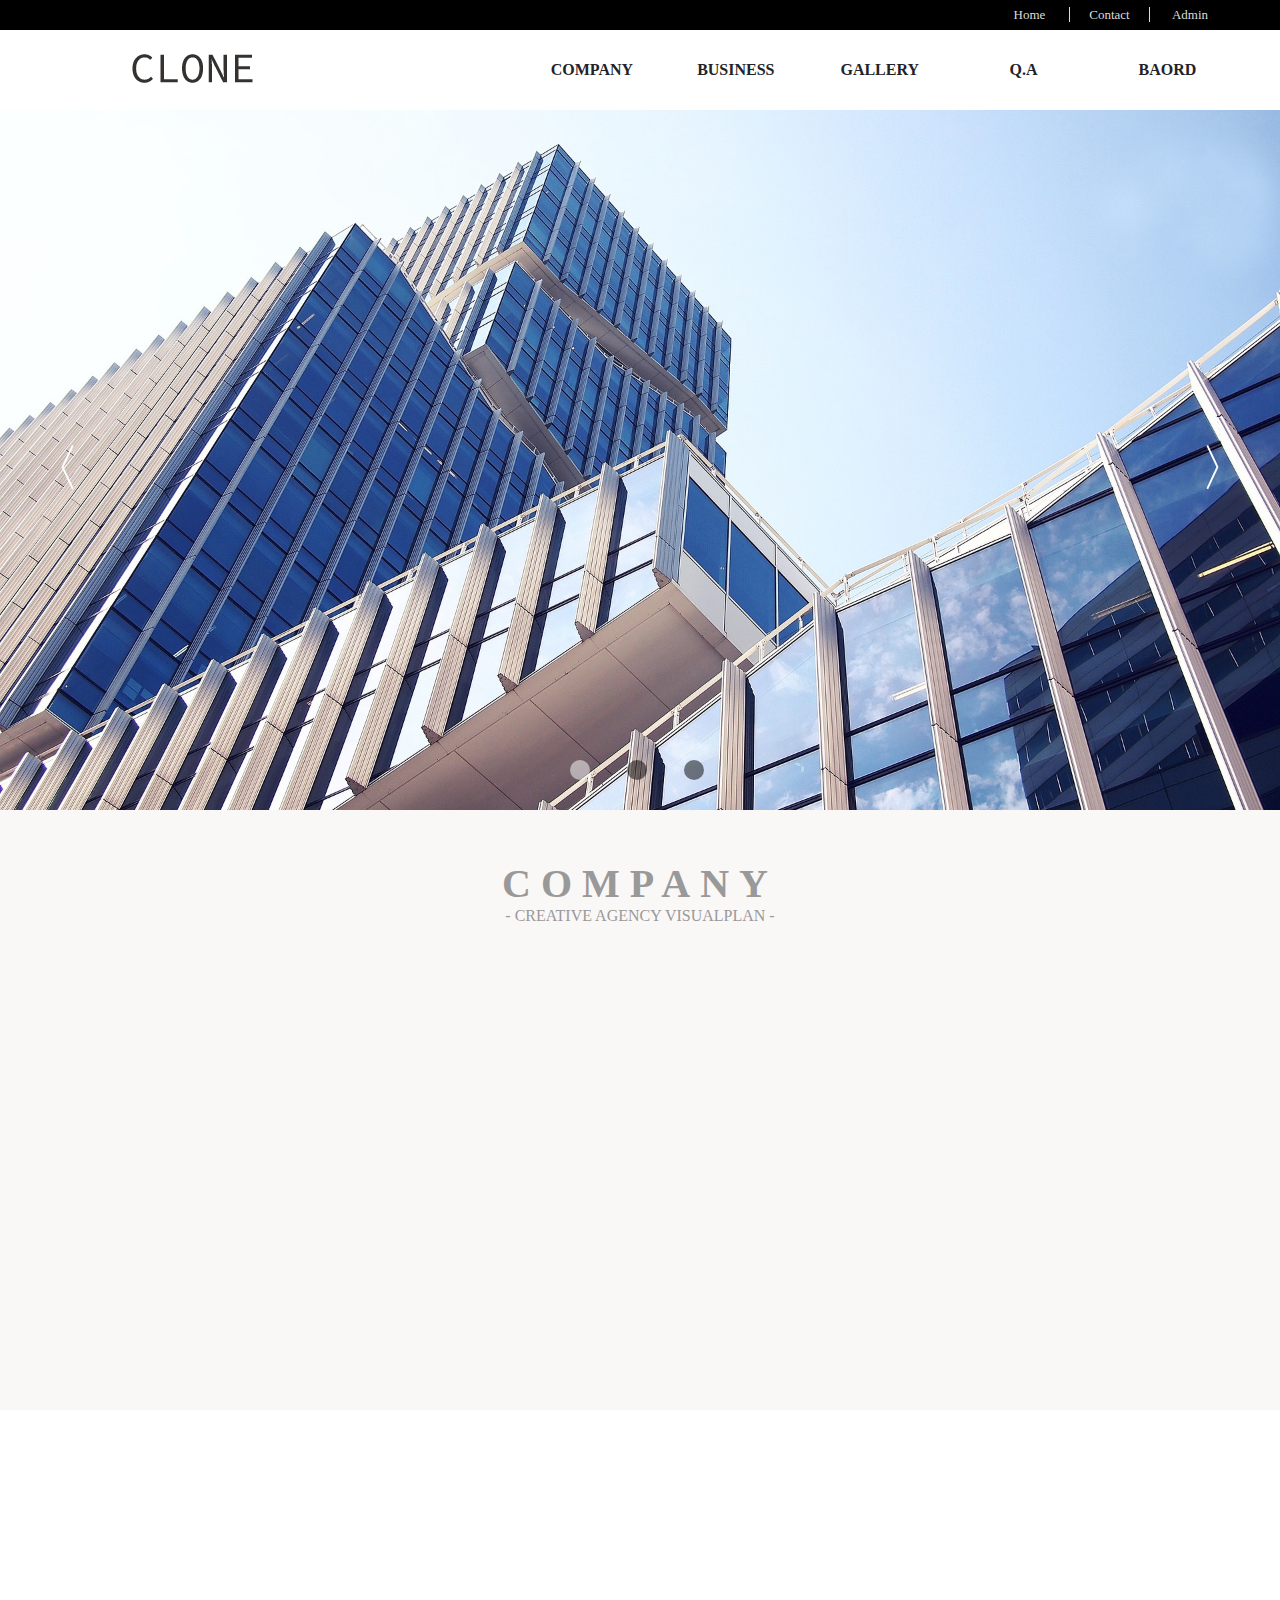
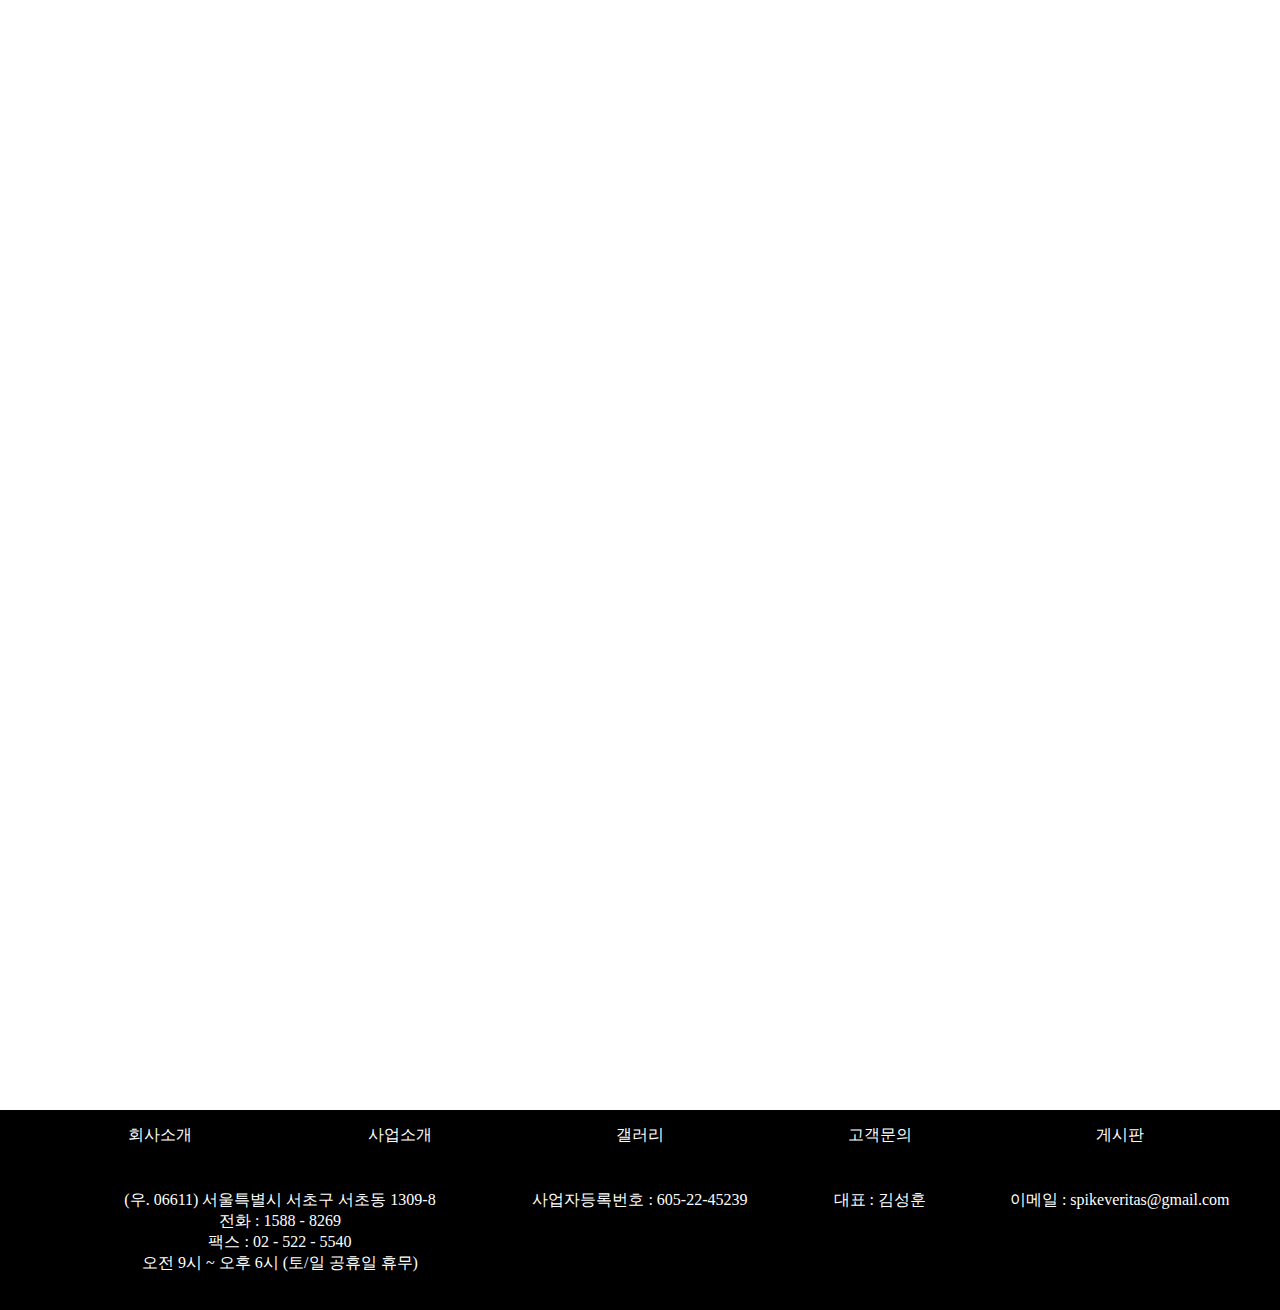
<file: index.html>
<!DOCTYPE html>
<html lang="en">
<head>
    <meta charset="UTF-8">
    <meta name="viewport" content="width=device-width, initial-scale=1.0">
    <meta http-equiv="X-UA-Compatible" content="ie=edge">
    <link rel="stylesheet" href="css/clone_header_footer.css">
    <link rel="stylesheet" href="css/clone.css">
    <script src="https://code.jquery.com/jquery-1.12.4.min.js"></script>
    <script src="js/clone.js"></script>
    <script src="js/clone_menu.js"></script>
    <title>CLONE</title>
</head>
<body>
    <div class="wrap">
        <div class="header">
            <div class="header_top">
                <div class="header_size">
                    <p>
                        <span>Home</span><span>Contact</span><span>Admin</span>
                    </p>
                </div>
            </div>
            <div class="header_bot">
                <div class="header_size">
                    <div class="h_logo fl">
                        <a href="index.html"></a>
                    </div>
                    <ul class="menu fr">
                        <li class="main_menu">
                            <a href="clone_hi.html">COMPANY</a>
                            <ul class="sub_menu">
                                <li><a href="clone_hi.html">인사말</a></li>
                                <li><a href="clone_map.html">오시는길</a></li>
                            </ul>
                        </li>
                        <li class="main_menu">
                            <a href="clone_business.html">BUSINESS</a>
                            <ul class="sub_menu">
                                <li><a href="clone_business.html">사업영역</a></li>
                                <li><a href="clone_business2.html">사업소개</a></li>
                            </ul>
                        </li>
                        <li class="main_menu">
                            <a href="clone_gall.html">GALLERY</a>
                        </li>
                        <li class="main_menu">
                            <a href="clone_qna.html">Q.A</a>
                        </li>
                        <li class="main_menu">
                            <a href="clone_notice.html">BAORD</a>
                            <ul class="sub_menu">
                                <li><a href="clone_notice.html">공지사항</a></li>
                                <li><a href="clone_notice2.html">자료실</a></li>
                                <li><a href="clone_notice3.html">자유게시판</a></li>
                            </ul>
                        </li>
                    </ul>
                    <div class="ham">
                        <div id="line_t" class="line"></div>
                        <div id="line_m" class="line"></div>
                        <div id="line_b" class="line"></div>
                    </div>
                    <ul class="ham_menu">
                        <li class="ham_main_menu">
                            <a href="clone_hi.html">COMPANY</a>
                        </li>
                        <li class="ham_main_menu">
                            <a href="clone_business.html">BUSINESS</a>
                        </li>
                        <li class="ham_main_menu">
                            <a href="clone_gall.html">GALLERY</a>
                        </li>
                        <li class="ham_main_menu">
                            <a href="clone_qna.html">Q.A</a>
                        </li>
                        <li class="ham_main_menu">
                            <a href="clone_notice.html">BOARD</a>
                        </li>
                    </ul>
                </div>
            </div>                   
        </div>
        <!-- main_banner -->
        <div class="main_banner">
            <div class="left">〈</div>
            <div class="main_img img1"></div>
            <div class="main_img img2"></div>
            <div class="main_img img3"></div>
            <div class="right">〉</div>
            <div class="indi">
                <div class="indi_cir"></div>
                <div class="indi_cir"></div>
                <div class="indi_cir"></div>
            </div>
        </div>
        <!-- content -->
        <div class="content">
            <div class="content_size">
                <div class="content_top">
                    <p class="t_big">COMPANY</p>
                    <p class="t_small">- CREATIVE AGENCY VISUALPLAN -</p>
                </div>
                <div class="content_bot">
                    <div class="con">
                        <div class="con_img">
                            <img src="img/350entrepreneur-1340649_1920.jpg" alt="">
                        </div>
                        <div class="con_t">
                            <div class="con_t_title">COMAPNY</div>
                            <div class="con_t_small">
                                당사는 오랜 경험과 노하우를 바탕으로<br> 최고의 파트너가 되겠습니다.
                            </div>
                        </div>
                    </div>
                    <div class="con">
                        <div class="con_img">
                            <img src="img/350hands-1063442_960_720.jpg" alt="">
                        </div>
                        <div class="con_t">
                            <div class="con_t_title">BUSINESS</div>
                            <div class="con_t_small">믿음과 신뢰의 기업정신으로<br> 양질의 서비스 제공해드립니다.</div>
                        </div>
                    </div>
                    <div class="con">
                        <div class="con_img">
                            <img src="img/350analytics-2697949_1920.jpg" alt="">
                        </div>
                        <div class="con_t">
                            <div class="con_t_title">CONTACT US</div>
                            <div class="con_t_small">1:1 온라인 고객센터로<br> 신속한 상담을 받아보세요.</div>
                        </div>
                    </div>
                    <div class="con">
                        <div class="con_img">
                            <img src="img/map.PNG" alt="">
                        </div>
                        <div class="con_t">
                            <div class="con_t_title">LOCATION</div>
                            <div class="con_t_small">서울특별시 서초구<br> 서초동 1309-8 8층,9층 </div>
                        </div>
                    </div>
                </div>
            </div>
        </div>
        <!-- business -->
        <div class="business">
            <div class="business_size">
                <div class="business_top">
                    <h1>BUSINESS</h1>
                    <p>MAJOR BUSINESS INTRODUCTION</p>
                </div>
                <div class="business_bot">
                    <div class="business_box">
                        <div class="business_box_img">
                            <img src="img/300kLCNbXcYtk1bgolYNKWV61FjeXunpOk5jJ3x3uva.jpg" alt="">
                        </div>
                        <div class="business_box_txt">
                            <h3>BUSINESS-1</h3>
                            <p>주요 사업을 소개합니다.</p>
                        </div>
                    </div>
                    <div class="business_box">
                        <div class="business_box_img">
                            <img src="img/300Ethereum-Classic-Reports-Security-Alert-to-ETC-Users-But-It-Seems-to-Be-Just-a-Misunderstanding-696x449.jpg" alt="">
                        </div>
                        <div class="business_box_txt">
                            <h3>BUSINESS-2</h3>
                            <p>주요 사업을 소개합니다.</p>
                        </div>
                    </div>
                    <div class="business_box">
                        <div class="business_box_img">
                            <img src="img/300유한회사-제-1편-카자흐스탄에서는-왜-유한회사를-설립해야-하나요.jpg" alt="">
                        </div>
                        <div class="business_box_txt">
                            <h3>BUSINESS-3</h3>
                            <p>주요 사업을 소개합니다.</p>
                        </div>
                    </div>
                </div>
            </div>
        </div>
        <!-- contact -->
        <div class="contact">
            <div class="contact_size">
                <div class="contact_top">
                    <h1>CONTACT</h1>
                    <p>INTRODUCE COMPANY LOCATION</p>
                </div>
                <div class="contact_bot">
                    <div class="contact_bot_fl">
                        <iframe src="https://www.google.com/maps/embed?pb=!1m18!1m12!1m3!1d3165.258335053096!2d127.02244445130985!3d37.50182477971096!2m3!1f0!2f0!3f0!3m2!1i1024!2i768!4f13.1!3m3!1m2!1s0x357ca158c5fac069%3A0x2eb5c206ca2028a9!2z6rW_7J6h7JWE7Lm0642w66-4IOy7tO2TqO2EsOyVhO2KuO2VmeybkCDqsJXrgqjsoJA!5e0!3m2!1sko!2skr!4v1556016248585!5m2!1sko!2skr" width="750" height="450" frameborder="0" style="border:0" allowfullscreen></iframe>
                    </div>
                    <div class="contact_bot_fr">
                        <h2>LOCATION</h2>
                        <P class="p_t">(우. 06611) 서울특별시 서초구 서초동 1309-8</P>
                        <P>전화 : 1588 - 8269</P>
                        <P>팩스 : 02 - 522 - 5540</P>
                        <P>오전 9시 ~ 오후 6시 (토/일 공휴일 휴무)</P>
                    </div>
                </div>
            </div>
        </div>
        <!-- footer -->
        <div class="footer">
            <div class="footer_size">
                <div class="f_top">
                    <p>
                        <a href="#">회사소개</a>
                    </p>
                    <p>
                        <a href="#">사업소개</a>
                    </p>
                    <p>
                        <a href="#">갤러리</a>
                    </p>
                    <p>
                        <a href="#">고객문의</a>
                    </p>
                    <p>
                        <a href="#">게시판</a>
                    </p>
                </div>
                <div class="f_bot">
                    <div class="f_bot_fl fl">
                        <p>(우. 06611) 서울특별시 서초구 서초동 1309-8</p>
                        <p>전화 : 1588 - 8269</p>
                        <p>팩스 : 02 - 522 - 5540</p>
                        <p>오전 9시 ~ 오후 6시 (토/일 공휴일 휴무)</p>
                    </div>
                    <div class="f_bot_fr fl">
                        <p>사업자등록번호 : 605-22-45239</p>
                        <p>대표 : 김성훈</p>
                        <p>이메일 : spikeveritas@gmail.com</p>
                    </div>
                </div>
            </div>
        </div>
    </div>
</body>
</html>
</file>
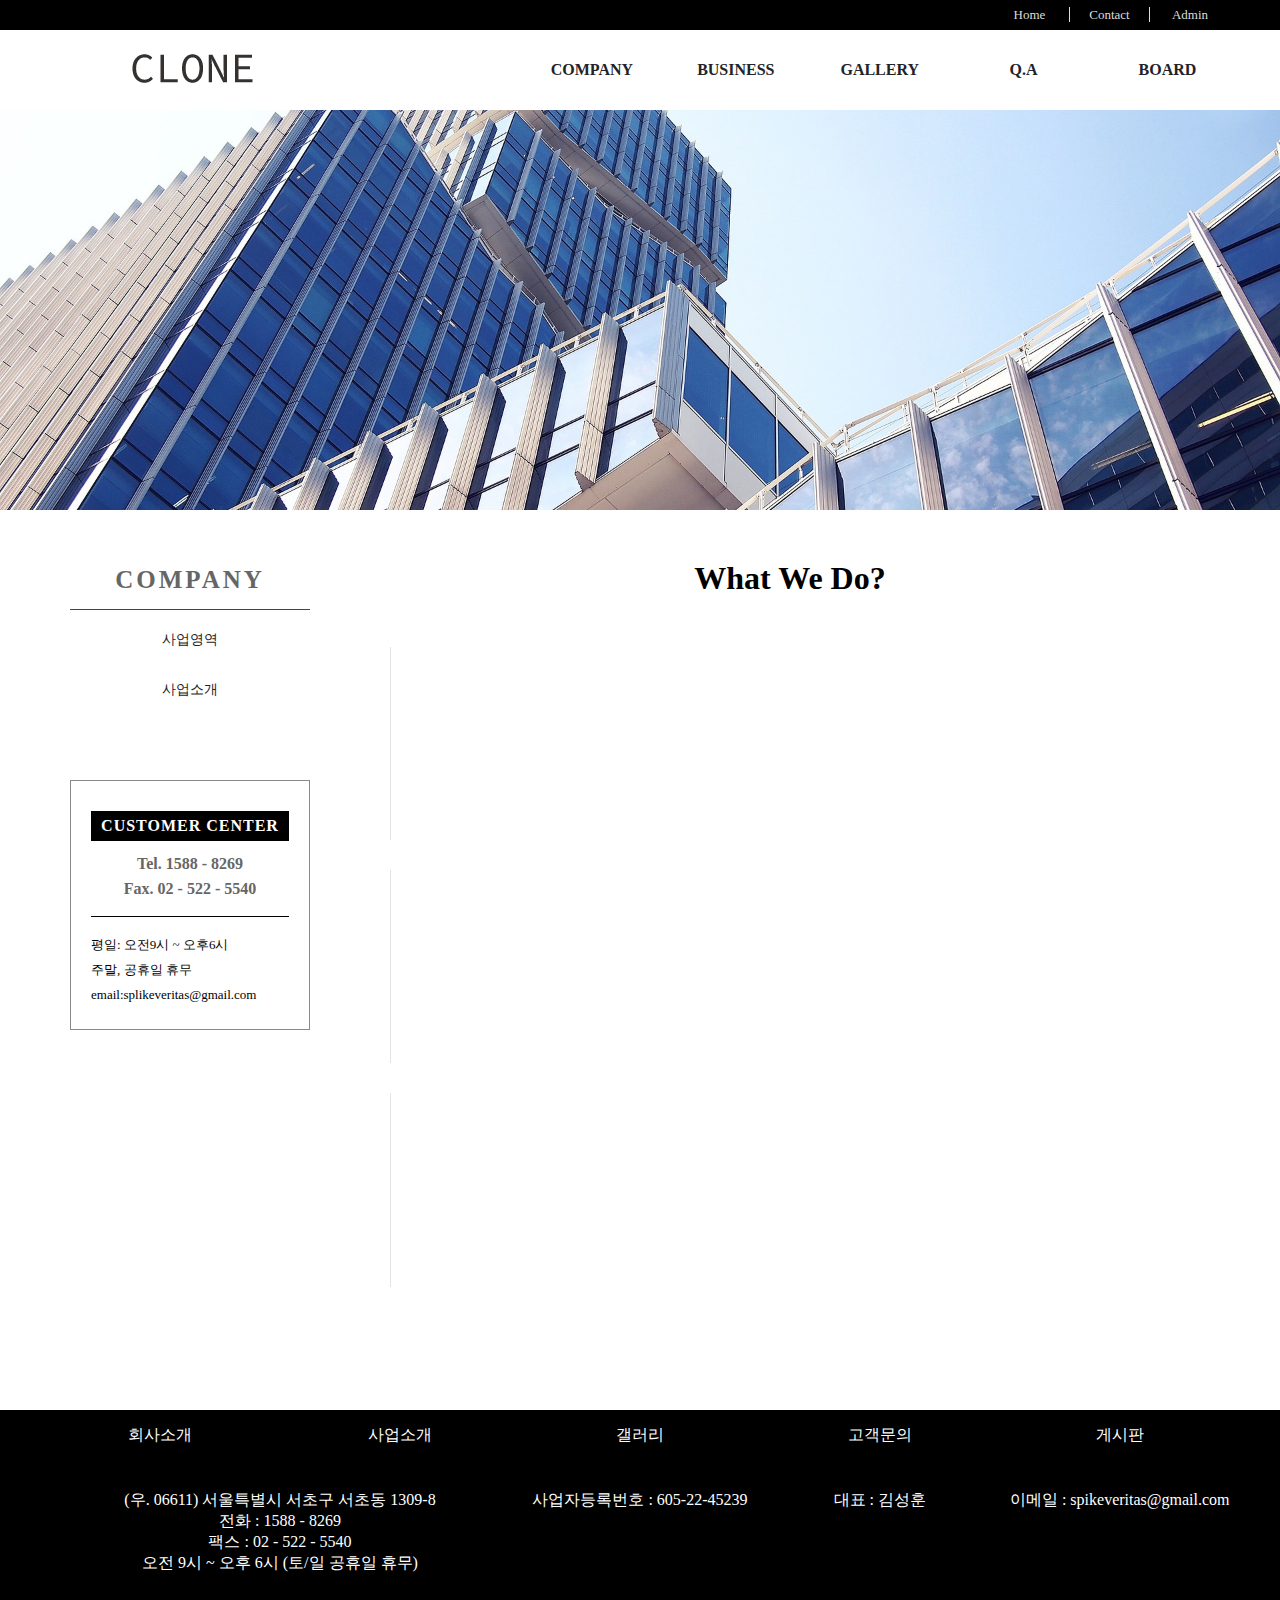
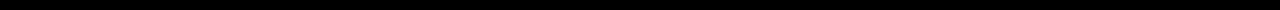
<file: clone_business.html>
<!DOCTYPE html>
<html lang="en">
<head>
    <meta charset="UTF-8">
    <meta name="viewport" content="width=device-width, initial-scale=1.0">
    <meta http-equiv="X-UA-Compatible" content="ie=edge">
    <link rel="stylesheet" href="css/clone_header_footer.css">
    <link rel="stylesheet" href="css/clone_business.css">
    <script src="https://code.jquery.com/jquery-1.12.4.min.js"></script>
    <script src="js/clone_busi.js"></script>
    <script src="js/clone_hi_map.js"></script>
    <script src="js/clone_menu.js"></script>
    <title>CLONE</title>
</head>
<body>
    <div class="wrap">
        <div class="header">
            <div class="header_top">
                <div class="header_size">
                    <p>
                        <span>Home</span><span>Contact</span><span>Admin</span>
                    </p>
                </div>
            </div>
            <div class="header_bot">
                <div class="header_size">
                    <div class="h_logo fl">
                        <a href="index.html"></a>
                    </div>
                    <ul class="menu fr">
                        <li class="main_menu">
                            <a href="clone_hi.html">COMPANY</a>
                            <ul class="sub_menu">
                                <li><a href="clone_hi.html">인사말</a></li>
                                <li><a href="clone_map.html">오시는길</a></li>
                            </ul>
                        </li>
                        <li class="main_menu">
                            <a href="clone_business.html">BUSINESS</a>
                            <ul class="sub_menu">
                                <li><a href="#">사업영역</a></li>
                                <li><a href="clone_business2.html">사업소개</a></li>
                            </ul>
                        </li>
                        <li class="main_menu">
                            <a href="clone_gall.html">GALLERY</a>
                        </li>
                        <li class="main_menu">
                            <a href="clone_qna.html">Q.A</a>
                        </li>
                        <li class="main_menu">
                            <a href="clone_notice.html">BOARD</a>
                            <ul class="sub_menu">
                                <li><a href="clone_notice.html">공지사항</a></li>
                                <li><a href="clone_notice2.html">자료실</a></li>
                                <li><a href="clone_notice3.html">자유게시판</a></li>
                            </ul>
                        </li>
                    </ul>
                    <div class="ham">
                        <div id="line_t" class="line"></div>
                        <div id="line_m" class="line"></div>
                        <div id="line_b" class="line"></div>
                    </div>
                    <ul class="ham_menu">
                        <li class="ham_main_menu">
                            <a href="clone_hi.html">COMPANY</a>
                        </li>
                        <li class="ham_main_menu">
                            <a href="clone_business.html">BUSINESS</a>
                        </li>
                        <li class="ham_main_menu">
                            <a href="clone_gall.html">GALLERY</a>
                        </li>
                        <li class="ham_main_menu">
                            <a href="clone_qna.html">Q.A</a>
                        </li>
                        <li class="ham_main_menu">
                            <a href="clone_notice.html">BOARD</a>
                        </li>
                    </ul>
                </div>
            </div>                   
        </div>
        <!-- main_banner -->
        <div class="main_banner">
            <div class="main_img img1"></div>
            <div class="main_img img2"></div>
            <div class="main_img img3"></div>
        </div>
        <!-- company -->
        <div class="company">
            <div class="company_size">
                <div class="com_fl fl">
                    <div class="com_fl_title">
                        <h3>COMPANY</h3>
                    </div>
                    <div class="com_fl_info">
                        <p>
                            <a href="clone_business.html">사업영역</a>
                        </p>
                        <p>
                            <a href="clone_business2.html">사업소개</a>
                        </p>
                    </div>
                    <div class="com_fl_customer">
                        <div class="cus_top">
                            <p class="cus_big">CUSTOMER CENTER</p>
                            <p class="cus_small">Tel. 1588 - 8269</p>
                            <p class="cus_small">Fax.  02 - 522 - 5540</p>
                        </div>
                        <div class="cus_bot">
                            <p>평일: 오전9시 ~ 오후6시</p>
                            <p>주말, 공휴일 휴무</p>
                            <p>email:splikeveritas@gmail.com</p>
                        </div>
                    </div>
                </div>
                <!-- com_fr 첫번째탭 / 사업영역 -->
                <div class="com_fr">
                    <h1>What We Do?</h1>
                    <div class="busi_0">
                        <div>
                            <h3>반응형 홈페이지 제작</h3>
                            <p>다양한 사이즈의 화면이 사용되는 N스크린 시대에 반응형 웹사이트가 새로운 트랜드로 자리잡고 있습니다.</p>
                            
                        </div>
                        <div>
                            <h3>쇼핑몰 제작</h3>
                            <p>국내/해외 온라인 쇼핑몰 제작부터 마케팅까지! 글로벌 원스톱 서비스를 제공합니다.</p>
                        </div>
                        <div>
                            <h3>블로그, 카페 디자인</h3>
                            <p>blog와 카페, 모두 가장 알맞은 디자인을 기획하고 디자인하고 업체등록 업무도 대행 합니다.</p>
                        </div>
                        <div>
                            <h3>FILM</h3>
                            <p>회사소개, 제품소개, 바이럴홍보, 메이킹 필름, 캠페인홍보, 시설소개 등 영상 촬영 및 편집, CG, 자막, 제작</p>
                        </div>
                        <div>
                            <h3>BRANDING</h3>
                            <p>CI/BI, 브랜드 네이밍, 명함, 리플렛 카다로그 등 패키지 디자인 브랜드 아이덴티티 구축</p>
                        </div>
                        <div>
                            <h3>MARKETING</h3>
                            <p>온라인 프로모션, SNS마케팅, 디지털 및 컨텐츠 마케팅 등 고객의 니즈와 환경에 맞는 마케팅 전략 구축</p>
                        </div>
                    </div>
                </div>
            </div>
        <!-- footer -->
        <div class="footer">
            <div class="footer_size">
                <div class="f_top">
                    <p>회사소개</p>
                    <p>사업소개</p>
                    <p>갤러리</p>
                    <p>고객문의</p>
                    <p>게시판</p>
                </div>
                <div class="f_bot">
                    <div class="f_bot_fl fl">
                        <p>(우. 06611) 서울특별시 서초구 서초동 1309-8</p>
                        <p>전화 : 1588 - 8269</p>
                        <p>팩스 : 02 - 522 - 5540</p>
                        <p>오전 9시 ~ 오후 6시 (토/일 공휴일 휴무)</p>
                    </div>
                    <div class="f_bot_fr fl">
                        <p>사업자등록번호 : 605-22-45239</p>
                        <p>대표 : 김성훈</p>
                        <p>이메일 : spikeveritas@gmail.com</p>
                    </div>
                </div>
            </div>
        </div>
    </div>
</body>
</html>
</file>
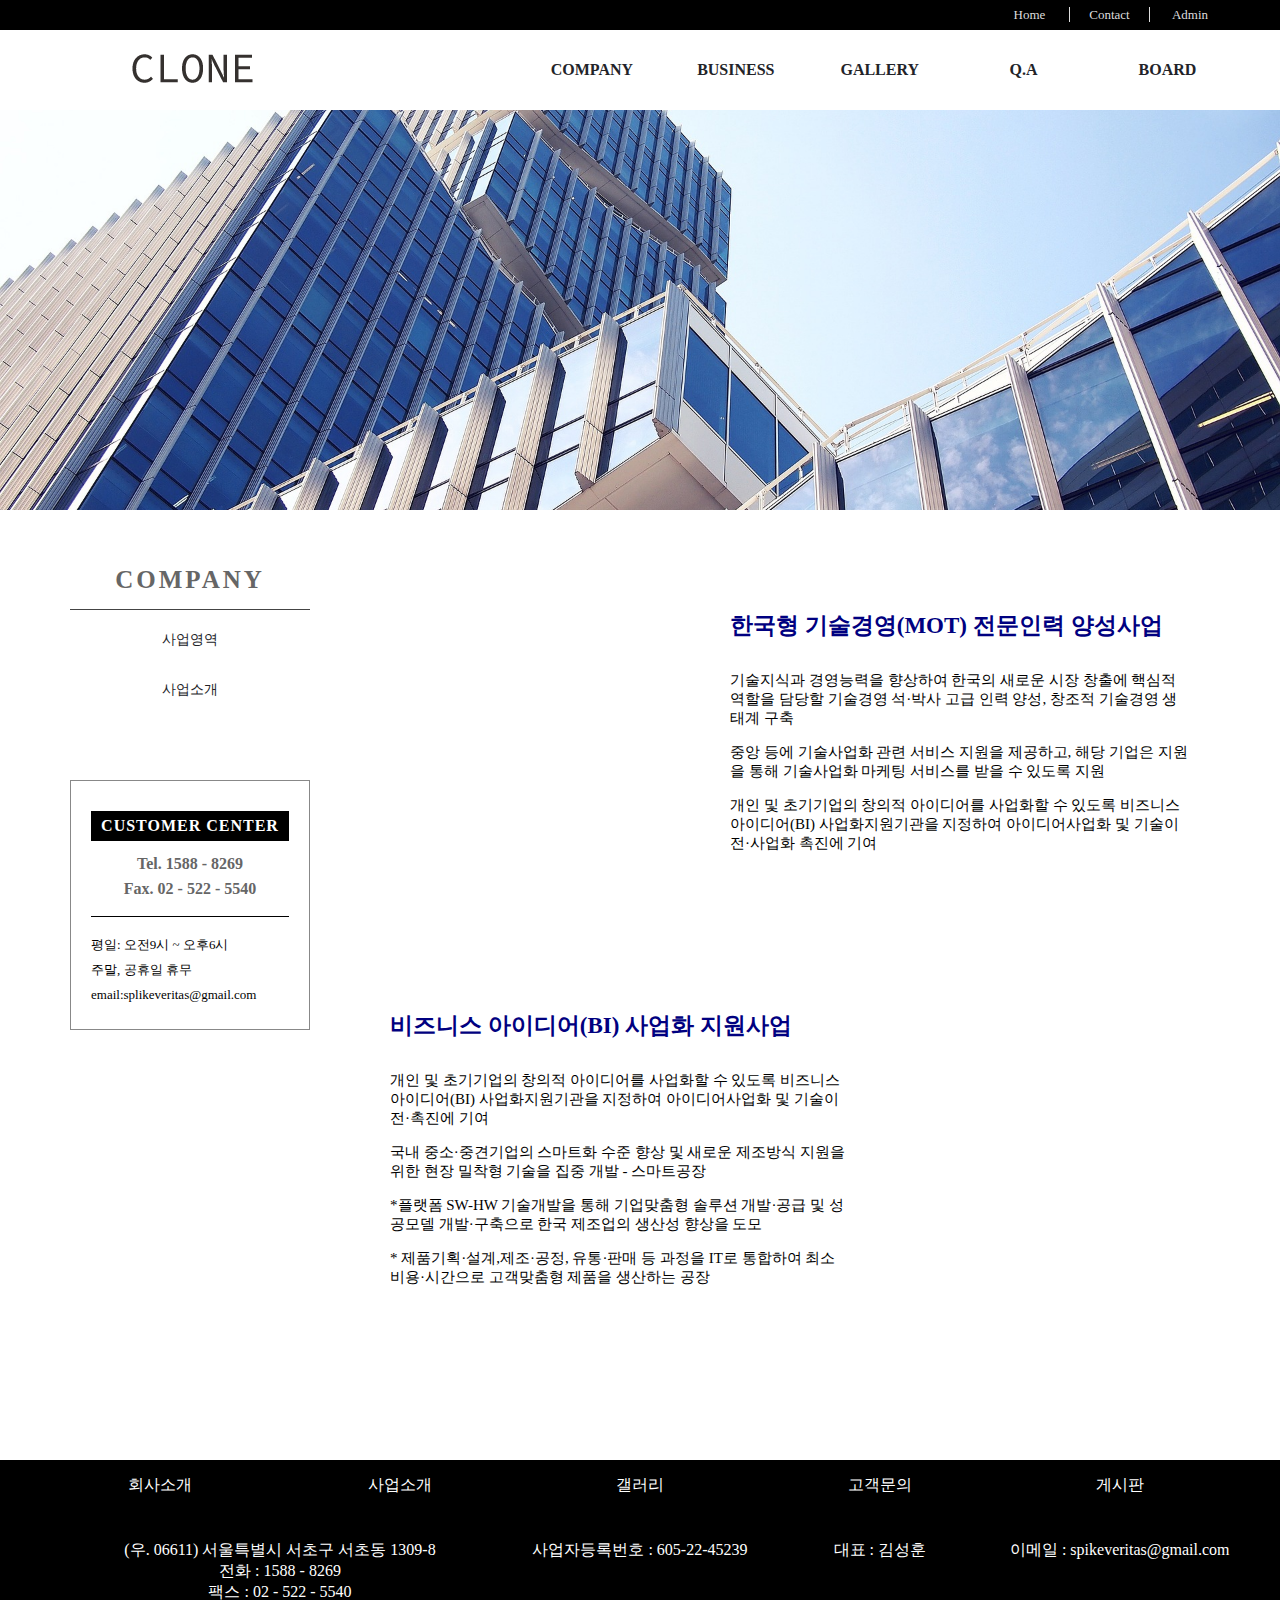
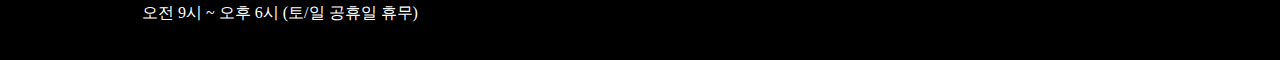
<file: clone_business2.html>
<!DOCTYPE html>
<html lang="en">
<head>
    <meta charset="UTF-8">
    <meta name="viewport" content="width=device-width, initial-scale=1.0">
    <meta http-equiv="X-UA-Compatible" content="ie=edge">
    <link rel="stylesheet" href="css/clone_header_footer.css">
    <link rel="stylesheet" href="css/clone_business2.css">
    <script src="https://code.jquery.com/jquery-1.12.4.min.js"></script>
    <script src="js/clone_busi.js"></script>
    <script src="js/clone_hi_map.js"></script>
    <script src="js/clone_menu.js"></script>
    <title>CLONE</title>
</head>
<body>
    <div class="wrap">
        <div class="header">
            <div class="header_top">
                <div class="header_size">
                    <p>
                        <span>Home</span><span>Contact</span><span>Admin</span>
                    </p>
                </div>
            </div>
            <div class="header_bot">
                <div class="header_size">
                    <div class="h_logo fl">
                        <a href="index.html"></a>
                    </div>
                    <ul class="menu fr">
                        <li class="main_menu">
                            <a href="clone_hi.html">COMPANY</a>
                            <ul class="sub_menu">
                                <li><a href="clone_hi.html">인사말</a></li>
                                <li><a href="clone_map.html">오시는길</a></li>
                            </ul>
                        </li>
                        <li class="main_menu">
                            <a href="clone_business.html">BUSINESS</a>
                            <ul class="sub_menu">
                                <li><a href="clone_business.html">사업영역</a></li>
                                <li><a href="#">사업소개</a></li>
                            </ul>
                        </li>
                        <li class="main_menu">
                            <a href="clone_gall.html">GALLERY</a>
                        </li>
                        <li class="main_menu">
                            <a href="clone_qna.html">Q.A</a>
                        </li>
                        <li class="main_menu">
                            <a href="clone_notice.html">BOARD</a>
                            <ul class="sub_menu">
                                <li><a href="clone_notice.html">공지사항</a></li>
                                <li><a href="clone_notice2.html">자료실</a></li>
                                <li><a href="clone_notice3.html">자유게시판</a></li>
                            </ul>
                        </li>
                    </ul>
                    <div class="ham">
                        <div id="line_t" class="line"></div>
                        <div id="line_m" class="line"></div>
                        <div id="line_b" class="line"></div>
                    </div>
                    <ul class="ham_menu">
                        <li class="ham_main_menu">
                            <a href="clone_hi.html">COMPANY</a>
                        </li>
                        <li class="ham_main_menu">
                            <a href="clone_business.html">BUSINESS</a>
                        </li>
                        <li class="ham_main_menu">
                            <a href="clone_gall.html">GALLERY</a>
                        </li>
                        <li class="ham_main_menu">
                            <a href="clone_qna.html">Q.A</a>
                        </li>
                        <li class="ham_main_menu">
                            <a href="clone_notice.html">BOARD</a>
                        </li>
                    </ul>
                </div>
            </div>                   
        </div>
        <!-- main_banner -->
        <div class="main_banner">
            <div class="main_img img1"></div>
            <div class="main_img img2"></div>
            <div class="main_img img3"></div>
        </div>
        <!-- company -->
        <div class="company">
            <div class="company_size">
                <div class="com_fl fl">
                    <div class="com_fl_title">
                        <h3>COMPANY</h3>
                    </div>
                    <div class="com_fl_info">
                        <p>
                            <a href="clone_business.html">사업영역</a>
                        </p>
                        <p>
                            <a href="clone_business2.html">사업소개</a>
                        </p>
                    </div>
                    <div class="com_fl_customer">
                        <div class="cus_top">
                            <p class="cus_big">CUSTOMER CENTER</p>
                            <p class="cus_small">Tel. 1588 - 8269</p>
                            <p class="cus_small">Fax.  02 - 522 - 5540</p>
                        </div>
                        <div class="cus_bot">
                            <p>평일: 오전9시 ~ 오후6시</p>
                            <p>주말, 공휴일 휴무</p>
                            <p>email:splikeveritas@gmail.com</p>
                        </div>
                    </div>
                </div>
                <!-- com_fr 첫번째탭 / 사업소개 -->
                <div class="com_fr2">
                    <div class="busi_1">
                        <div class="busi_img b_img1 fl"></div>
                        <div class="busi_t1 fl">
                            <h2>한국형 기술경영(MOT) 전문인력 양성사업</h2>
                            <p>기술지식과 경영능력을 향상하여 한국의 새로운 시장 창출에 핵심적 역할을 담당할 기술경영 석·박사 고급 인력 양성, 창조적 기술경영 생태계 구축</p>
                            <p>중앙 등에 기술사업화 관련 서비스 지원을 제공하고, 해당 기업은 지원을 통해 기술사업화 마케팅 서비스를 받을 수 있도록 지원</p>
                            <p>개인 및 초기기업의 창의적 아이디어를 사업화할 수 있도록 비즈니스 아이디어(BI) 사업화지원기관을 지정하여 아이디어사업화 및 기술이전·사업화 촉진에 기여</p>
                        </div>
                    </div>
                    <div class="busi_2">
                        <div class="busi_t2 fl">
                            <h2>비즈니스 아이디어(BI) 사업화 지원사업</h2>
                            <p>
                                개인 및 초기기업의 창의적 아이디어를 사업화할 수 있도록 비즈니스아이디어(BI) 사업화지원기관을 지정하여 아이디어사업화 및 기술이전·촉진에 기여
                            </p>
                            <p>
                                국내 중소·중견기업의 스마트화 수준 향상 및 새로운 제조방식 지원을 위한 현장 밀착형 기술을 집중 개발 - 스마트공장 
                            </p>
                            <p>
                                *플랫폼 SW-HW 기술개발을 통해 기업맞춤형 솔루션 개발·공급 및 성공모델 개발·구축으로 한국 제조업의 생산성 향상을 도모 
                            </p>
                            <p>
                                * 제품기획·설계,제조·공정, 유통·판매 등 과정을 IT로 통합하여 최소비용·시간으로 고객맞춤형 제품을 생산하는 공장
                            </p>
                        </div>
                        <div class="busi_img b_img2 fl"></div>
                        <div class="busi_t3 fl">
                            <h2>비즈니스 아이디어(BI) 사업화 지원사업</h2>
                            <p>
                                개인 및 초기기업의 창의적 아이디어를 사업화할 수 있도록 비즈니스아이디어(BI) 사업화지원기관을 지정하여 아이디어사업화 및 기술이전·촉진에 기여
                            </p>
                            <p>
                                국내 중소·중견기업의 스마트화 수준 향상 및 새로운 제조방식 지원을 위한 현장 밀착형 기술을 집중 개발 - 스마트공장 
                            </p>
                            <p>
                                *플랫폼 SW-HW 기술개발을 통해 기업맞춤형 솔루션 개발·공급 및 성공모델 개발·구축으로 한국 제조업의 생산성 향상을 도모 
                            </p>
                            <p>
                                * 제품기획·설계,제조·공정, 유통·판매 등 과정을 IT로 통합하여 최소비용·시간으로 고객맞춤형 제품을 생산하는 공장
                            </p>
                        </div>
                    </div>
                </div>
            </div>
        </div>
    <!-- footer -->
    <div class="footer">
            <div class="footer_size">
                <div class="f_top">
                    <p>회사소개</p>
                    <p>사업소개</p>
                    <p>갤러리</p>
                    <p>고객문의</p>
                    <p>게시판</p>
                </div>
                <div class="f_bot">
                    <div class="f_bot_fl fl">
                        <p>(우. 06611) 서울특별시 서초구 서초동 1309-8</p>
                        <p>전화 : 1588 - 8269</p>
                        <p>팩스 : 02 - 522 - 5540</p>
                        <p>오전 9시 ~ 오후 6시 (토/일 공휴일 휴무)</p>
                    </div>
                    <div class="f_bot_fr fl">
                        <p>사업자등록번호 : 605-22-45239</p>
                        <p>대표 : 김성훈</p>
                        <p>이메일 : spikeveritas@gmail.com</p>
                    </div>
                </div>
            </div>
        </div>
</body>
</html>
</file>
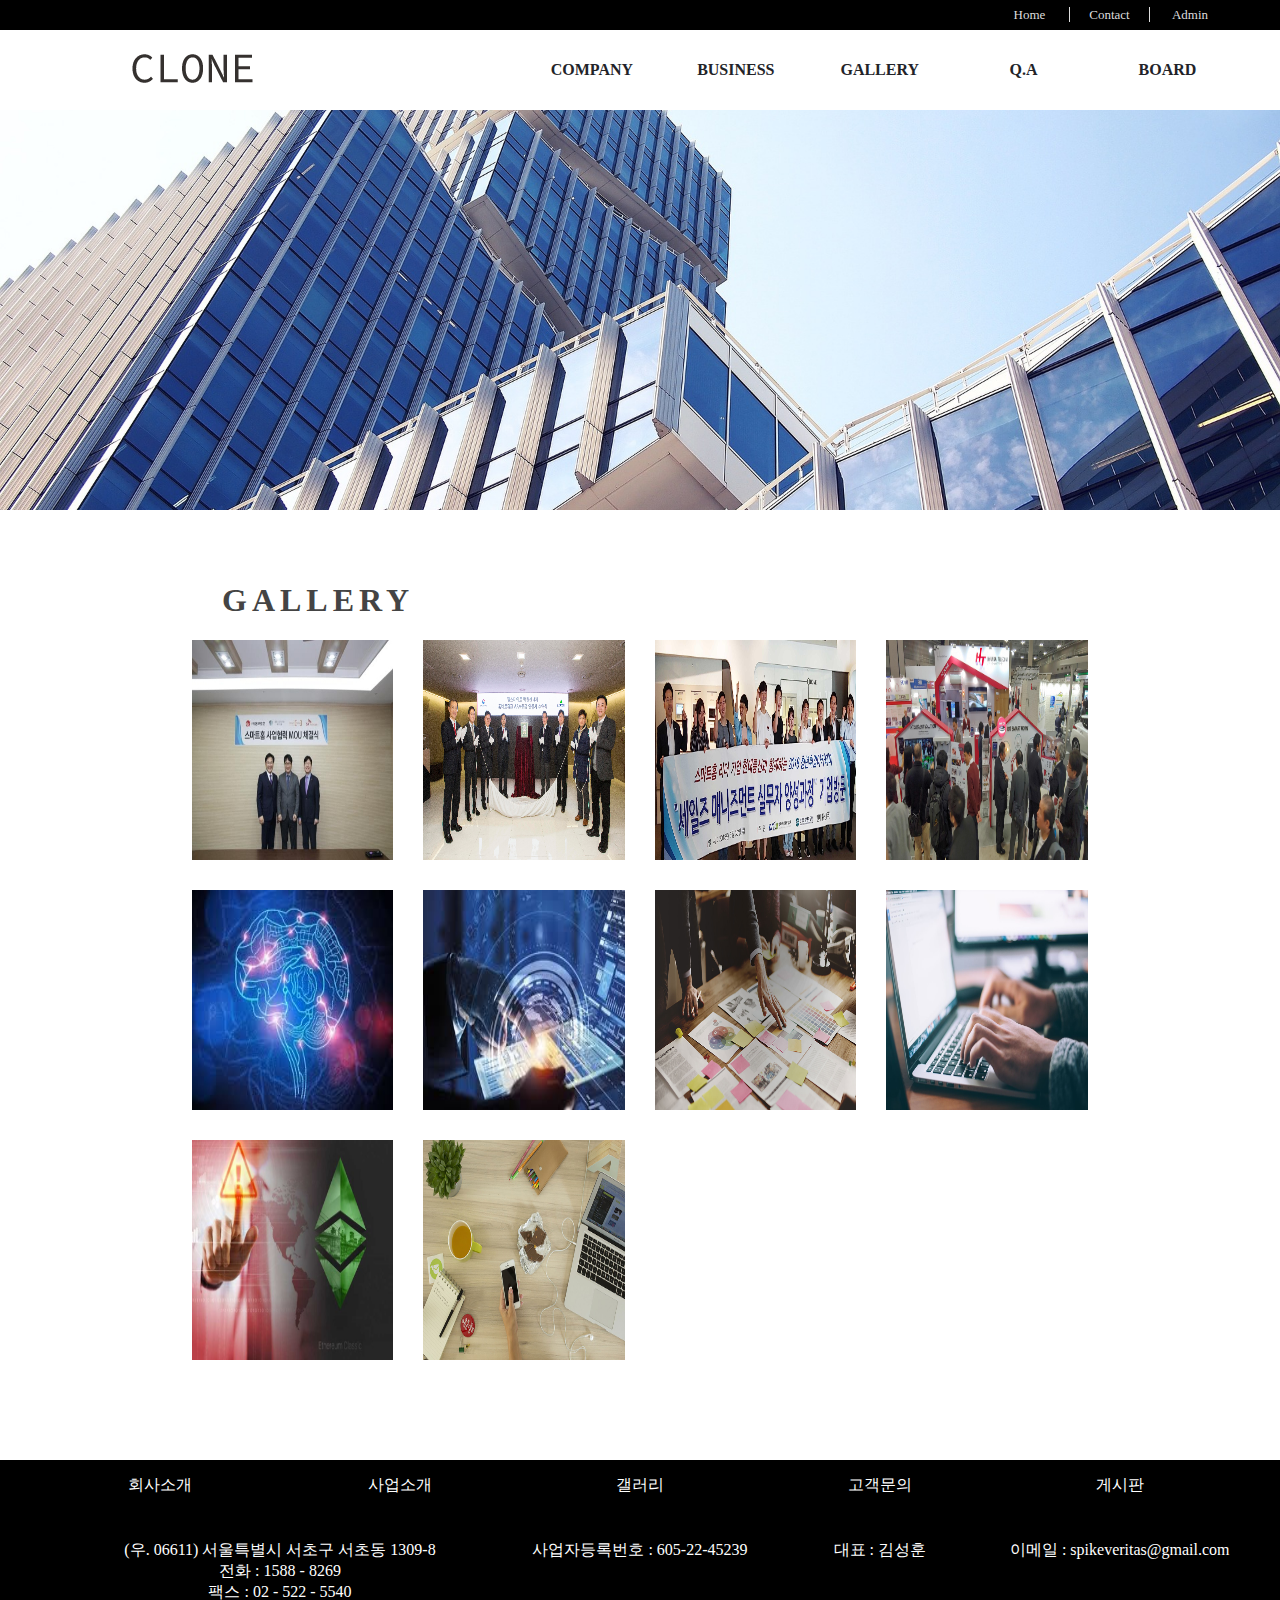
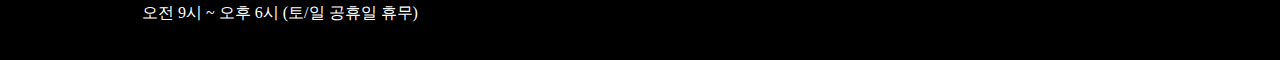
<file: clone_gall.html>
<!DOCTYPE html>
<html lang="en">
<head>
    <meta charset="UTF-8">
    <meta name="viewport" content="width=device-width, initial-scale=1.0">
    <meta http-equiv="X-UA-Compatible" content="ie=edge">
    <link rel="stylesheet" href="css/clone_header_footer.css">
    <link rel="stylesheet" href="css/clone_gall.css">
    <script src="https://code.jquery.com/jquery-1.12.4.min.js"></script>
    <script src="js/clone_menu.js"></script>
    <script src="js/clone_gall.js"></script>
    <title>CLONE</title>
</head>
<body>
    <div class="wrap">
        <div class="header">
            <div class="header_top">
                <div class="header_size">
                    <p>
                        <span>Home</span><span>Contact</span><span>Admin</span>
                    </p>
                </div>
            </div>
            <div class="header_bot">
                <div class="header_size">
                    <div class="h_logo fl">
                        <a href="index.html"></a>
                    </div>
                    <ul class="menu fr">
                        <li class="main_menu">
                            <a href="clone_hi.html">COMPANY</a>
                            <ul class="sub_menu">
                                <li><a href="clone_hi.html">인사말</a></li>
                                <li><a href="clone_map.html">오시는길</a></li>
                            </ul>
                        </li>
                        <li class="main_menu">
                            <a href="clone_business.html">BUSINESS</a>
                            <ul class="sub_menu">
                                <li><a href="clone_business.html">사업영역</a></li>
                                <li><a href="clone_business2.html">사업소개</a></li>
                            </ul>
                        </li>
                        <li class="main_menu">
                            <a href="clone_gall.html">GALLERY</a>
                        </li>
                        <li class="main_menu">
                            <a href="clone_qna.html">Q.A</a>
                        </li>
                        <li class="main_menu">
                            <a href="clone_notice.html">BOARD</a>
                            <ul class="sub_menu">
                                <li><a href="clone_notice.html">공지사항</a></li>
                                <li><a href="clone_notice2.html">자료실</a></li>
                                <li><a href="clone_notice3.html">자유게시판</a></li>
                            </ul>
                        </li>
                    </ul>
                    <div class="ham">
                        <div id="line_t" class="line"></div>
                        <div id="line_m" class="line"></div>
                        <div id="line_b" class="line"></div>
                    </div>
                    <ul class="ham_menu">
                        <li class="ham_main_menu">
                            <a href="clone_hi.html">COMPANY</a>
                        </li>
                        <li class="ham_main_menu">
                            <a href="clone_business.html">BUSINESS</a>
                        </li>
                        <li class="ham_main_menu">
                            <a href="clone_gall.html">GALLERY</a>
                        </li>
                        <li class="ham_main_menu">
                            <a href="clone_qna.html">Q.A</a>
                        </li>
                        <li class="ham_main_menu">
                            <a href="clone_notice.html">BOARD</a>
                        </li>
                    </ul>
                </div>
            </div>                   
        </div>
        <!-- main_banner -->
        <div class="main_banner">
            <div class="main_img img1"></div>
            <div class="main_img img2"></div>
            <div class="main_img img3"></div>
        </div>
        <!-- gall -->
        <div class="gall">
            <h1>GALLERY</h1>
            <!-- gall_total -->
            <ul class="gall_box box1">
                <li class="gall_img">
                    <a href="#">
                        <img src="img/15337214979.jpg" alt="">
                    </a>
                </li>
                <li class="gall_img">
                    <a href="#">
                        <img src="img/15337262359.jpg" alt="">
                    </a>
                </li>
                <li class="gall_img">
                    <a href="#">
                        <img src="img/15361365909.jpg" alt="">
                    </a>
                </li>
                <li class="gall_img">
                    <a href="#">
                        <img src="img/15452722949.jpg" alt="">
                    </a>
                </li>
                <li class="gall_img">
                    <a href="#">
                        <img src="img/images.jpg" alt="">
                    </a>
                </li>
                <li class="gall_img">
                    <a href="#">
                        <img src="img/images (1).jpg" alt="">
                    </a>
                </li>
                <li class="gall_img">
                    <a href="#">
                        <img src="img/main_business_bg3s.jpg" alt="">
                    </a>
                </li>
                <li class="gall_img">
                    <a href="#">
                        <img src="img/다운로드.jpg" alt="">
                    </a>
                </li>
                <li class="gall_img">
                    <a href="#">
                        <img src="img/Ethereum-Classic-Reports-Security-Alert-to-ETC-Users-But-It-Seems-to-Be-Just-a-Misunderstanding-696x449.jpg" alt="">
                    </a>
                </li>
                <li class="gall_img">
                    <a href="#">
                        <img src="img/computer-918678_960_720.jpg" alt="">
                    </a>
                </li>
            </ul>
        </div>
        <!-- footer -->
        <div class="footer">
            <div class="footer_size">

                <div class="f_top">
                    <p>회사소개</p>
                    <p>사업소개</p>
                    <p>갤러리</p>
                    <p>고객문의</p>
                    <p>게시판</p>
                </div>
                <div class="f_bot">
                    <div class="f_bot_fl fl">
                        <p>(우. 06611) 서울특별시 서초구 서초동 1309-8</p>
                        <p>전화 : 1588 - 8269</p>
                        <p>팩스 : 02 - 522 - 5540</p>
                        <p>오전 9시 ~ 오후 6시 (토/일 공휴일 휴무)</p>
                    </div>
                    <div class="f_bot_fr fl">
                        <p>사업자등록번호 : 605-22-45239</p>
                        <p>대표 : 김성훈</p>
                        <p>이메일 : spikeveritas@gmail.com</p>
                    </div>
                </div>
            </div>
        </div>
    </div>
</div>
</body>
</html>
</file>
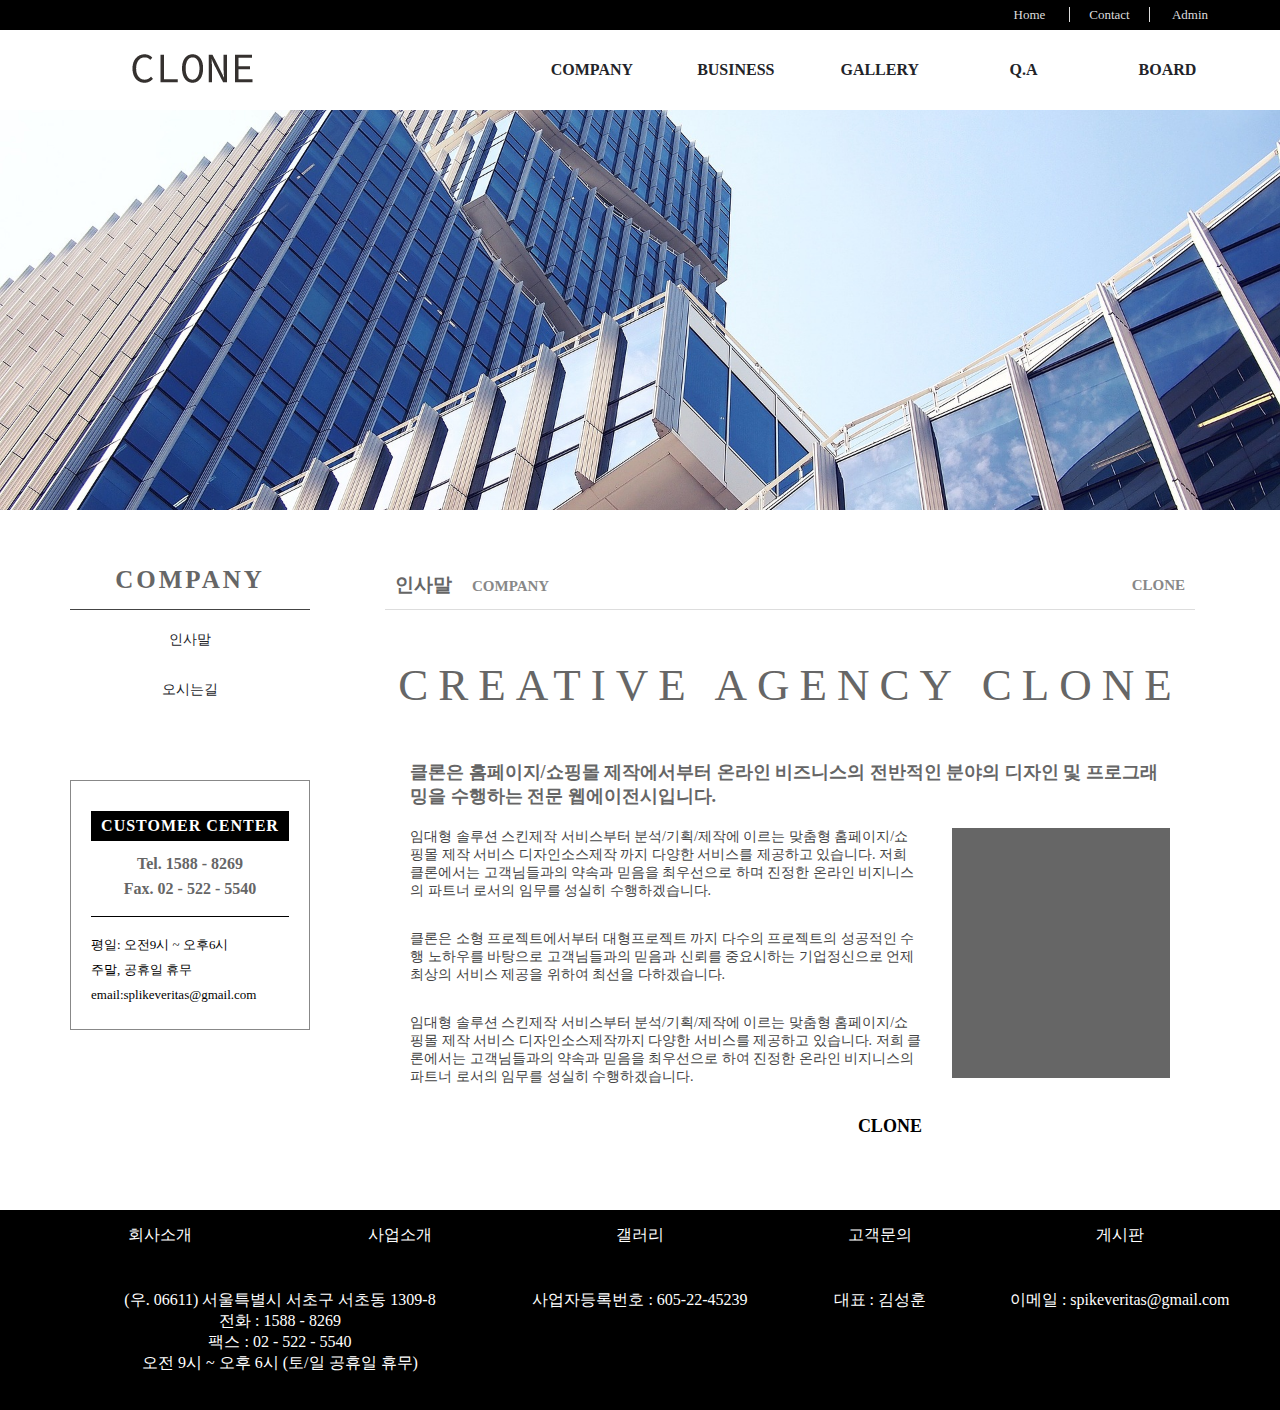
<file: clone_hi.html>
<!DOCTYPE html>
<html lang="en">
<head>
    <meta charset="UTF-8">
    <meta name="viewport" content="width=device-width, initial-scale=1.0">
    <meta http-equiv="X-UA-Compatible" content="ie=edge">
    <link rel="stylesheet" href="css/clone_header_footer.css">
    <link rel="stylesheet" href="css/clone_hi.css">
    
    <script src="https://code.jquery.com/jquery-1.12.4.min.js"></script>
    <script src="js/clone_hi_map.js"></script>
    <script src="js/clone_menu.js"></script>
    <title>CLONE</title>
</head>
<body>
    <div class="wrap">
        <div class="header">
            <div class="header_top">
                <div class="header_size">
                    <p>
                        <span>Home</span><span>Contact</span><span>Admin</span>
                    </p>
                </div>
            </div>
            <div class="header_bot">
                <div class="header_size">
                    <div class="h_logo fl">
                        <a href="index.html"></a>
                    </div>
                    <ul class="menu fr">
                        <li class="main_menu">
                            <a href="clone_hi.html">COMPANY</a>
                            <ul class="sub_menu">
                                <li><a href="clone_hi.html">인사말</a></li>
                                <li><a href="clone_map.html">오시는길</a></li>
                            </ul>
                        </li>
                        <li class="main_menu">
                            <a href="clone_business.html">BUSINESS</a>
                            <ul class="sub_menu">
                                <li><a href="clone_business.html">사업영역</a></li>
                                <li><a href="clone_business2.html">사업소개</a></li>
                            </ul>
                        </li>
                        <li class="main_menu">
                            <a href="clone_gall.html">GALLERY</a>
                        </li>
                        <li class="main_menu">
                            <a href="clone_qna.html">Q.A</a>
                        </li>
                        <li class="main_menu">
                            <a href="clone_notice.html">BOARD</a>
                            <ul class="sub_menu">
                                <li><a href="clone_notice.html">공지사항</a></li>
                                <li><a href="clone_notice2.html">자료실</a></li>
                                <li><a href="clone_notice3.html">자유게시판</a></li>
                            </ul>
                        </li>
                    </ul>
                    <div class="ham">
                        <div id="line_t" class="line"></div>
                        <div id="line_m" class="line"></div>
                        <div id="line_b" class="line"></div>
                    </div>
                    <ul class="ham_menu">
                        <li class="ham_main_menu">
                            <a href="clone_hi.html">COMPANY</a>
                        </li>
                        <li class="ham_main_menu">
                            <a href="clone_business.html">BUSINESS</a>
                        </li>
                        <li class="ham_main_menu">
                            <a href="clone_gall.html">GALLERY</a>
                        </li>
                        <li class="ham_main_menu">
                            <a href="clone_qna.html">Q.A</a>
                        </li>
                        <li class="ham_main_menu">
                            <a href="clone_notice.html">BOARD</a>
                        </li>
                    </ul>
                </div>
            </div>                   
        </div>
        <!-- main_banner -->
        <div class="main_banner">
            <div class="main_img img1"></div>
            <div class="main_img img2"></div>
            <div class="main_img img3"></div>
        </div>
        <!-- company -->
        <div class="company">
            <div class="company_size">
                <div class="com_fl fl">
                    <div class="com_fl_title">
                        <h3>COMPANY</h3>
                    </div>
                    <div class="com_fl_info">
                        <p>
                            <a href="clone_hi.html">인사말</a>
                        </p>
                        <p>
                            <a href="clone_map.html">오시는길</a>
                        </p>
                    </div>
                    <div class="com_fl_customer">
                        <div class="cus_top">
                            <p class="cus_big">CUSTOMER CENTER</p>
                            <p class="cus_small">Tel. 1588 - 8269</p>
                            <p class="cus_small">Fax.  02 - 522 - 5540</p>
                        </div>
                        <div class="cus_bot">
                            <p>평일: 오전9시 ~ 오후6시</p>
                            <p>주말, 공휴일 휴무</p>
                            <p>email:splikeveritas@gmail.com</p>
                        </div>
                    </div>
                </div>
                <!-- com_fr 첫번째탭 -->
                <div class="com_fr fl">
                    <h3>
                        <span>인사말</span><span class="small small1">COMPANY</span>
                        <span class="fr small">CLONE</span>
                    </h3>
                    <h1>CREATIVE AGENCY CLONE</h1>
                    <div class="com_cus_info">
                        <div class="com_cus_infom">
                            <div class="bold">클론은 홈페이지/쇼핑몰 제작에서부터 온라인 비즈니스의 전반적인 분야의 디자인 및 프로그래밍을 수행하는 전문 웹에이전시입니다.</div>

                            <div class="cus_info_fl fl">
                                <p>임대형 솔루션 스킨제작 서비스부터 분석/기획/제작에 이르는 맞춤형 홈페이지/쇼핑몰 제작 서비스 디자인소스제작 까지 다양한 서비스를 제공하고 있습니다. 저희 클론에서는 고객님들과의 약속과 믿음을 최우선으로 하며 진정한 온라인 비지니스의 파트너 로서의 임무를 성실히 수행하겠습니다.</p>
                                <p>클론은 소형 프로젝트에서부터 대형프로젝트
                                까지 다수의 프로젝트의 성공적인 수행 노하우를 바탕으로 고객님들과의 믿음과 신뢰를 중요시하는 기업정신으로 언제 최상의 서비스 제공을 위하여 최선을 다하겠습니다.
                                </p>
                                <p>임대형 솔루션 스킨제작 서비스부터 분석/기획/제작에 이르는 맞춤형 홈페이지/쇼핑몰 제작 서비스 디자인소스제작까지 다양한 서비스를 제공하고 있습니다. 저희 클론에서는 고객님들과의 약속과 믿음을 최우선으로 하여 진정한 온라인 비지니스의 파트너 로서의 임무를 성실히 수행하겠습니다.
                                </p>
                                <div class="info_name">CLONE</div>
                            </div>
                            <div class="cus_info_img fl"></div>
                        </div>
                        
                    </div>
                </div>
            </div>
        </div>
        <!-- footer -->
        <div class="footer">
            <div class="footer_size">
                <div class="f_top">
                    <p>회사소개</p>
                    <p>사업소개</p>
                    <p>갤러리</p>
                    <p>고객문의</p>
                    <p>게시판</p>
                </div>
                <div class="f_bot">
                    <div class="f_bot_fl fl">
                        <p>(우. 06611) 서울특별시 서초구 서초동 1309-8</p>
                        <p>전화 : 1588 - 8269</p>
                        <p>팩스 : 02 - 522 - 5540</p>
                        <p>오전 9시 ~ 오후 6시 (토/일 공휴일 휴무)</p>
                    </div>
                    <div class="f_bot_fr fl">
                        <p>사업자등록번호 : 605-22-45239</p>
                        <p>대표 : 김성훈</p>
                        <p>이메일 : spikeveritas@gmail.com</p>
                    </div>
                </div>
            </div>
        </div>
    </div>
</div>
</body>
</html>
</file>
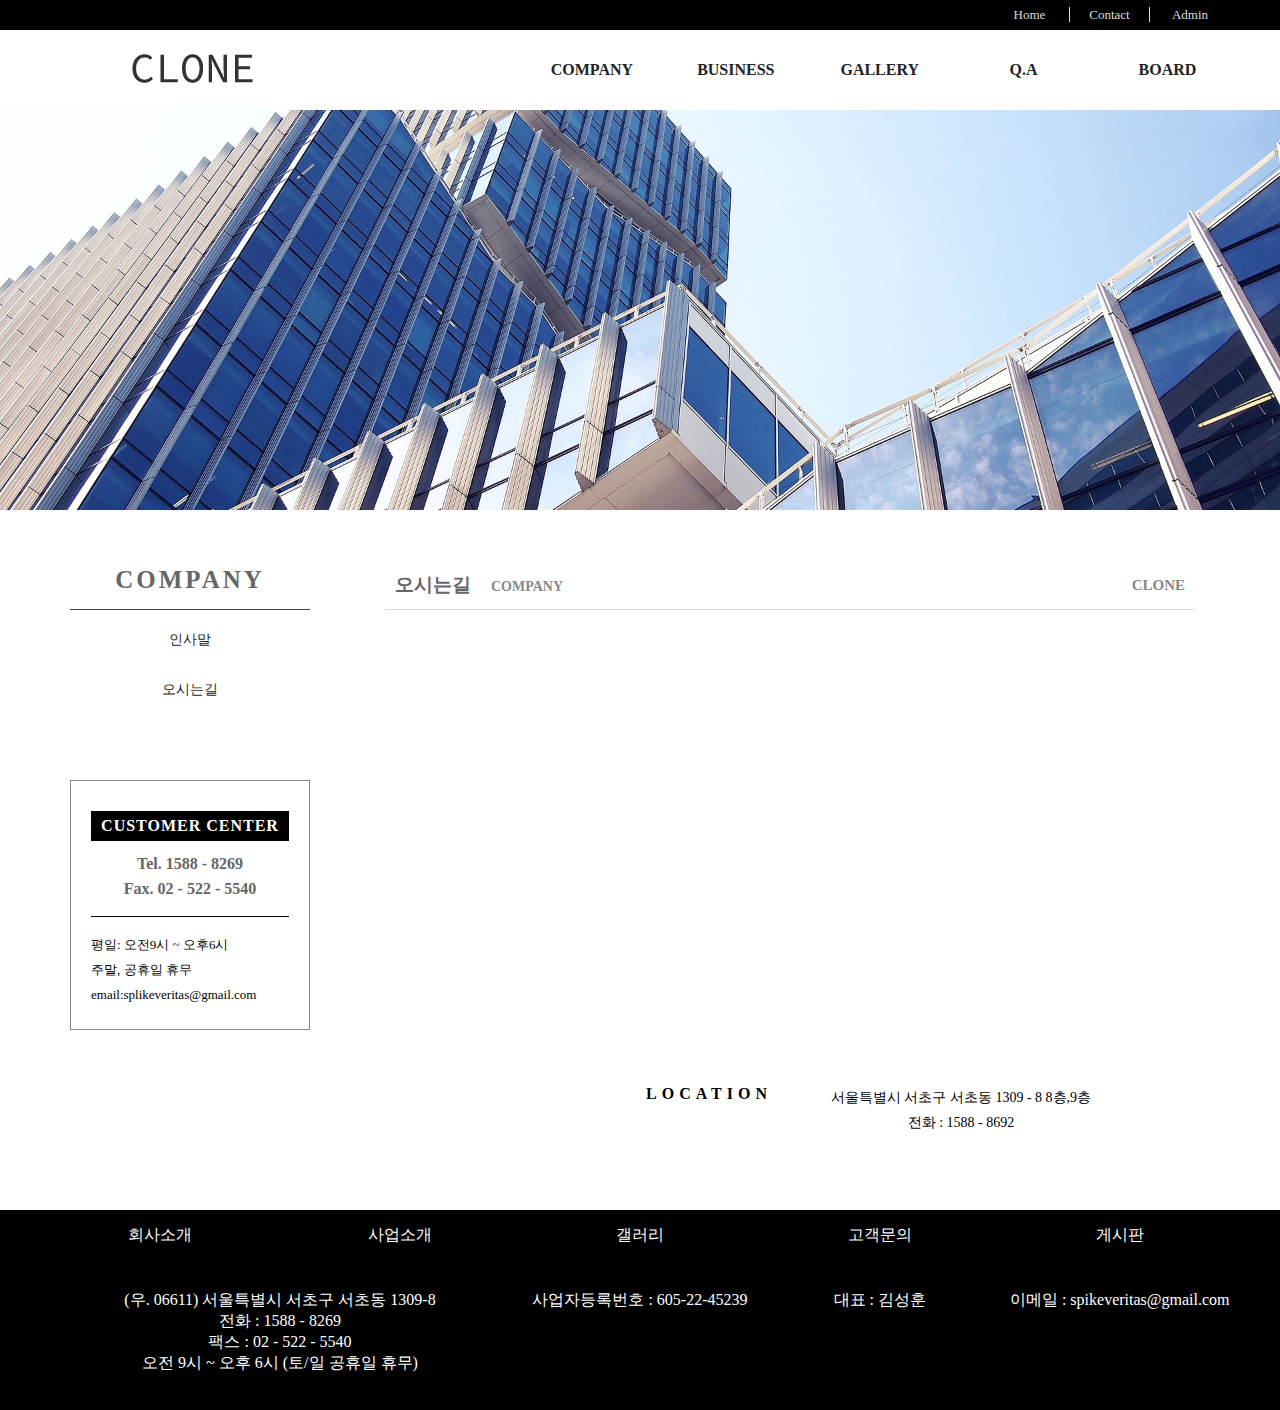
<file: clone_map.html>
<!DOCTYPE html>
<html lang="en">
<head>
    <meta charset="UTF-8">
    <meta name="viewport" content="width=device-width, initial-scale=1.0">
    <meta http-equiv="X-UA-Compatible" content="ie=edge">
    <link rel="stylesheet" href="css/clone_map.css">
    <link rel="stylesheet" href="css/clone_header_footer.css">
    <script src="https://code.jquery.com/jquery-1.12.4.min.js"></script>
    <script src="js/clone_hi_map.js"></script>
    <script src="js/clone_menu.js"></script>
    <title>CLONE</title>
</head>
<body>
    <div class="wrap">
        <div class="header">
            <div class="header_top">
                <div class="header_size">
                    <p>
                        <span>Home</span><span>Contact</span><span>Admin</span>
                    </p>
                </div>
            </div>
            <div class="header_bot">
                <div class="header_size">
                    <div class="h_logo fl">
                        <a href="index.html"></a>
                    </div>
                    <ul class="menu fr">
                        <li class="main_menu">
                            <a href="clone_hi.html">COMPANY</a>
                            <ul class="sub_menu">
                                <li><a href="clone_hi.html">인사말</a></li>
                                <li><a href="clone_map.html">오시는길</a></li>
                            </ul>
                        </li>
                        <li class="main_menu">
                            <a href="clone_business.html">BUSINESS</a>
                            <ul class="sub_menu">
                                <li><a href="clone_business.html">사업영역</a></li>
                                <li><a href="clone_business2.html">사업소개</a></li>
                            </ul>
                        </li>
                        <li class="main_menu">
                            <a href="clone_gall.html">GALLERY</a>
                        </li>
                        <li class="main_menu">
                            <a href="clone_qna.html">Q.A</a>
                        </li>
                        <li class="main_menu">
                            <a href="clone_notice.html">BOARD</a>
                            <ul class="sub_menu">
                                <li><a href="clone_notice.html">공지사항</a></li>
                                <li><a href="clone_notice2.html">자료실</a></li>
                                <li><a href="clone_notice3.html">자유게시판</a></li>
                            </ul>
                        </li>
                    </ul>
                    <div class="ham">
                        <div id="line_t" class="line"></div>
                        <div id="line_m" class="line"></div>
                        <div id="line_b" class="line"></div>
                    </div>
                    <ul class="ham_menu">
                        <li class="ham_main_menu">
                            <a href="clone_hi.html">COMPANY</a>
                        </li>
                        <li class="ham_main_menu">
                            <a href="clone_business.html">BUSINESS</a>
                        </li>
                        <li class="ham_main_menu">
                            <a href="clone_gall.html">GALLERY</a>
                        </li>
                        <li class="ham_main_menu">
                            <a href="clone_qna.html">Q.A</a>
                        </li>
                        <li class="ham_main_menu">
                            <a href="clone_notice.html">BOARD</a>
                        </li>
                    </ul>
                </div>
            </div>                   
        </div>
        <!-- main_banner -->
        <div class="main_banner">
            <div class="main_img img1"></div>
            <div class="main_img img2"></div>
            <div class="main_img img3"></div>
        </div>
        <!-- company -->
        <div class="company">
            <div class="company_size">
                <div class="com_fl fl">
                    <div class="com_fl_title">
                        <h3>COMPANY</h3>
                    </div>
                    <div class="com_fl_info">
                        <p id="com_fr">
                            <a href="clone_hi.html">인사말</a>
                        </p>
                        <p id="com_fr2">
                            <a href="clone_map.html">오시는길</a>
                        </p>
                    </div>
                    <div class="com_fl_customer">
                        <div class="cus_top">
                            <p class="cus_big">CUSTOMER CENTER</p>
                            <p class="cus_small">Tel. 1588 - 8269</p>
                            <p class="cus_small">Fax.  02 - 522 - 5540</p>
                        </div>
                        <div class="cus_bot">
                            <p>평일: 오전9시 ~ 오후6시</p>
                            <p>주말, 공휴일 휴무</p>
                            <p>email:splikeveritas@gmail.com</p>
                        </div>
                    </div>
                </div>
                <!-- com_fr 두번째 탭 -->
                <div class="com_fr2 fl">
                    <h3>
                        <span>오시는길</span><span class="small small1">COMPANY</span>
                        <span class="fr small">CLONE</span>
                    </h3>
                    <div class="com_fr2_map">
                        <iframe src="https://www.google.com/maps/embed?pb=!1m18!1m12!1m3!1d3165.2583350530917!2d127.0224444512393!3d37.50182477971105!2m3!1f0!2f0!3f0!3m2!1i1024!2i768!4f13.1!3m3!1m2!1s0x357ca158c5fac069%3A0x2eb5c206ca2028a9!2z6rW_7J6h7JWE7Lm0642w66-4IOy7tO2TqO2EsOyVhO2KuO2VmeybkCDqsJXrgqjsoJA!5e0!3m2!1sko!2skr!4v1556083631270!5m2!1sko!2skr" width="720" height="400" frameborder="0" style="border:0" allowfullscreen></iframe>
                    </div>
                    <div class="location">
                        <div class="location_info">
                            <div class="loc_fl fl">
                                LOCATION
                            </div>
                            <div class="loc_fr fl">
                                <p>서울특별시 서초구 서초동 1309 - 8 8층,9층</p>
                                <p>전화 : 1588 - 8692</p>
                            </div>
                        </div>
                    </div>
                </div>
            </div>
        </div>
        
        <!-- footer -->
        <div class="footer">
            <div class="footer_size">
                <div class="f_top">
                    <p>회사소개</p>
                    <p>사업소개</p>
                    <p>갤러리</p>
                    <p>고객문의</p>
                    <p>게시판</p>
                </div>
                <div class="f_bot">
                    <div class="f_bot_fl fl">
                        <p>(우. 06611) 서울특별시 서초구 서초동 1309-8</p>
                        <p>전화 : 1588 - 8269</p>
                        <p>팩스 : 02 - 522 - 5540</p>
                        <p>오전 9시 ~ 오후 6시 (토/일 공휴일 휴무)</p>
                    </div>
                    <div class="f_bot_fr fl">
                        <p>사업자등록번호 : 605-22-45239</p>
                        <p>대표 : 김성훈</p>
                        <p>이메일 : spikeveritas@gmail.com</p>
                    </div>
                </div>
            </div>
        </div>
    </div>
</div>
</body>
</html>
</file>
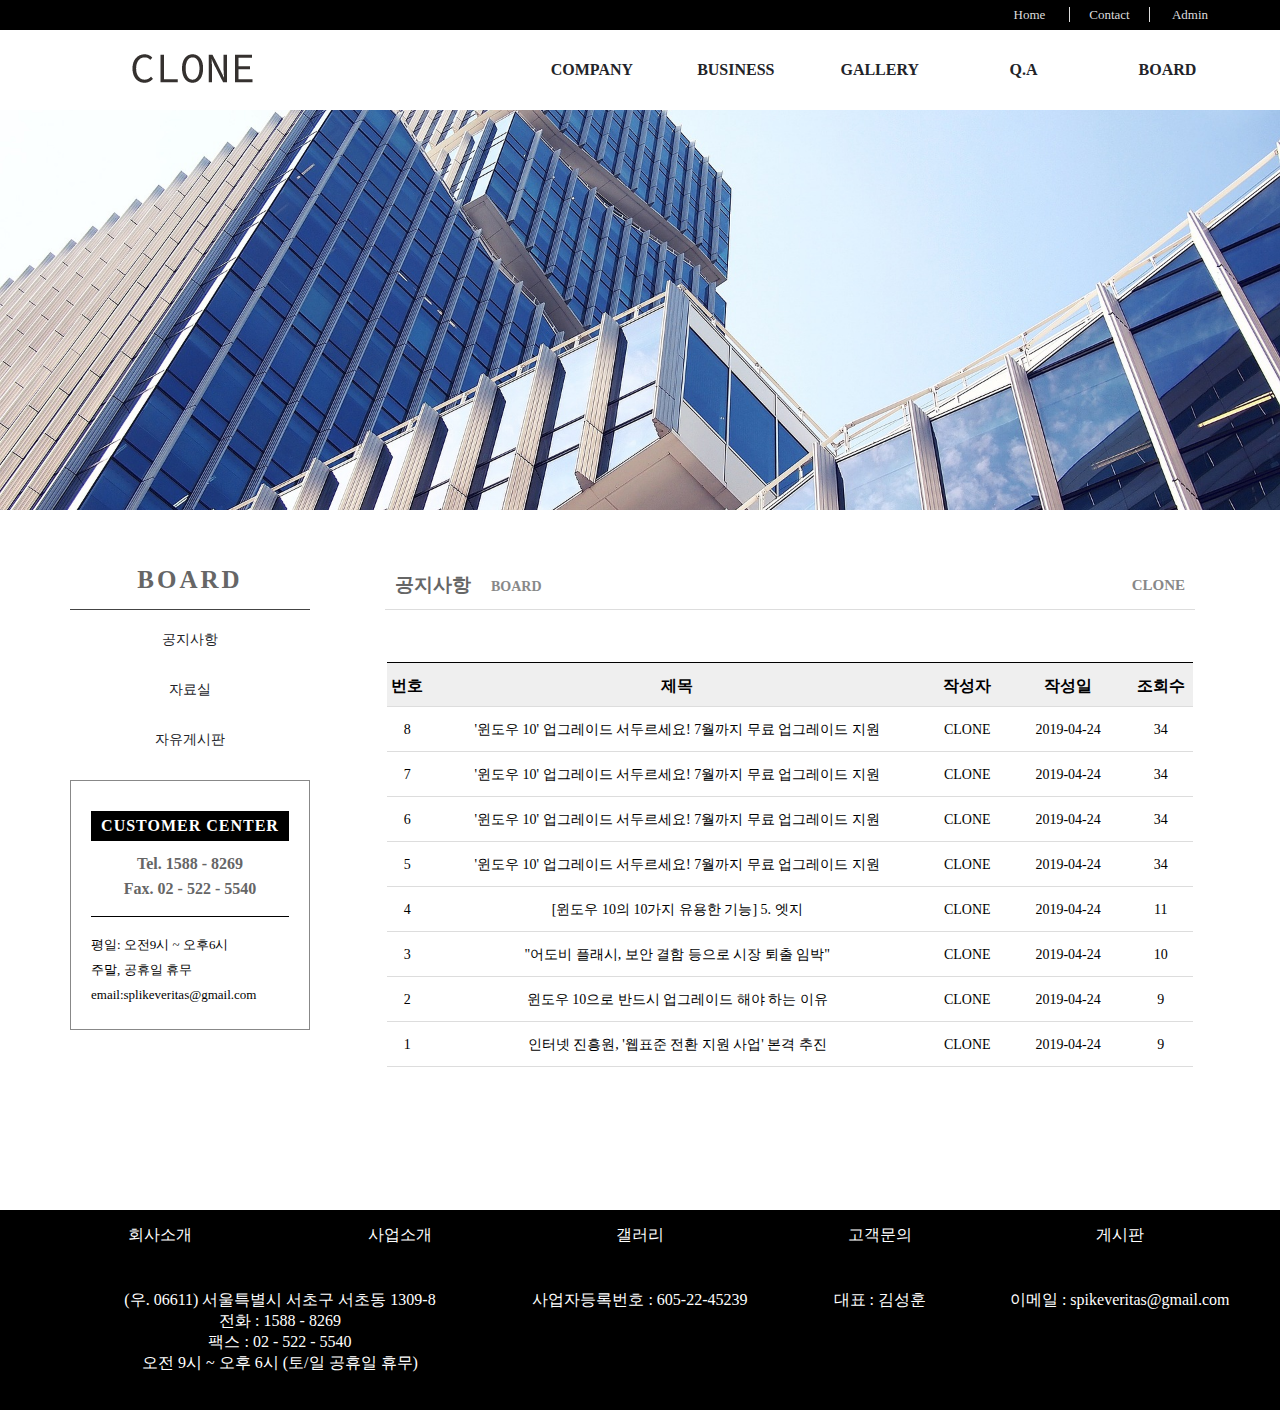
<file: clone_notice.html>
<!DOCTYPE html>
<html lang="en">
<head>
    <meta charset="UTF-8">
    <meta name="viewport" content="width=device-width, initial-scale=1.0">
    <meta http-equiv="X-UA-Compatible" content="ie=edge">
    <link rel="stylesheet" href="css/clone_notice.css">
    <link rel="stylesheet" href="css/clone_notice1.css">
    <link rel="stylesheet" href="css/clone_header_footer.css">
    <script src="https://code.jquery.com/jquery-1.12.4.min.js"></script>
    <script src="js/clone_notice.js"></script>
    <script src="js/clone_hi_map.js"></script>
    <script src="js/clone_menu.js"></script>
    <title>CLONE</title>
</head>
<body>
    <div class="wrap">
        <div class="header">
            <div class="header_top">
                <div class="header_size">
                    <p>
                        <span>Home</span><span>Contact</span><span>Admin</span>
                    </p>
                </div>
            </div>
            <div class="header_bot">
                <div class="header_size">
                    <div class="h_logo fl">
                        <a href="index.html"></a>
                    </div>
                    <ul class="menu fr">
                        <li class="main_menu">
                            <a href="clone_hi.html">COMPANY</a>
                            <ul class="sub_menu">
                                <li><a href="clone_hi.html">인사말</a></li>
                                <li><a href="clone_map.html">오시는길</a></li>
                            </ul>
                        </li>
                        <li class="main_menu">
                            <a href="clone_business.html">BUSINESS</a>
                            <ul class="sub_menu">
                                <li><a href="clone_business.html">사업영역</a></li>
                                <li><a href="clone_business2.html">사업소개</a></li>
                            </ul>
                        </li>
                        <li class="main_menu">
                            <a href="clone_gall.html">GALLERY</a>
                        </li>
                        <li class="main_menu">
                            <a href="clone_qna.html">Q.A</a>
                        </li>
                        <li class="main_menu">
                            <a href="clone_notice.html">BOARD</a>
                            <ul class="sub_menu">
                                <li><a href="clone_notice.html">공지사항</a></li>
                                <li><a href="clone_notice2.html">자료실</a></li>
                                <li><a href="clone_notice3.html">자유게시판</a></li>
                            </ul>
                        </li>
                    </ul>
                    <div class="ham">
                        <div id="line_t" class="line"></div>
                        <div id="line_m" class="line"></div>
                        <div id="line_b" class="line"></div>
                    </div>
                    <ul class="ham_menu">
                        <li class="ham_main_menu">
                            <a href="clone_hi.html">COMPANY</a>
                        </li>
                        <li class="ham_main_menu">
                            <a href="clone_business.html">BUSINESS</a>
                        </li>
                        <li class="ham_main_menu">
                            <a href="clone_gall.html">GALLERY</a>
                        </li>
                        <li class="ham_main_menu">
                            <a href="clone_qna.html">Q.A</a>
                        </li>
                        <li class="ham_main_menu">
                            <a href="clone_notice.html">BOARD</a>
                        </li>
                    </ul>
                </div>
            </div>                   
        </div>
        <!-- main_banner -->
        <div class="main_banner">
            <div class="main_img img1"></div>
            <div class="main_img img2"></div>
            <div class="main_img img3"></div>
        </div>
        <!-- company -->
        <div class="company">
            <div class="company_size">
                <div class="com_fl fl">
                    <div class="com_fl_title">
                        <h3>BOARD</h3>
                    </div>
                    <div class="com_fl_info">
                        <p>
                            <a href="clone_notice.html">공지사항</a>
                        </p>
                        <p>
                            <a href="clone_notice2.html">자료실</a>
                        </p>
                        <p>
                            <a href="clone_notice3.html">자유게시판</a>
                        </p>

                    </div>
                    <div class="com_fl_customer">
                        <div class="cus_top">
                            <p class="cus_big">CUSTOMER CENTER</p>
                            <p class="cus_small">Tel. 1588 - 8269</p>
                            <p class="cus_small">Fax.  02 - 522 - 5540</p>
                        </div>
                        <div class="cus_bot">
                            <p>평일: 오전9시 ~ 오후6시</p>
                            <p>주말, 공휴일 휴무</p>
                            <p>email:splikeveritas@gmail.com</p>
                        </div>
                    </div>
                </div>
            
            <!-- com_fr 첫번째탭 -->
            <div class="com_fr fl">
                <h3>
                    <span>공지사항</span><span class="small small1">BOARD</span>
                    <span class="fr small">CLONE</span>
                </h3>
                <table>
                    <tr class="line1">
                        <th>번호</th>
                        <th>제목</th>
                        <th>작성자</th>
                        <th>작성일</th>
                        <th>조회수</th>
                    </tr>
                    <tr>
                        <td>8</td>
                        <td>'윈도우 10' 업그레이드 서두르세요! 7월까지 무료 업그레이드 지원</td>
                        <td>CLONE</td>
                        <td>2019-04-24</td>
                        <td>34</td>
                    </tr>
                    <tr>
                        <td>7</td>
                        <td>'윈도우 10' 업그레이드 서두르세요! 7월까지 무료 업그레이드 지원</td>
                        <td>CLONE</td>
                        <td>2019-04-24</td>
                        <td>34</td>
                    </tr>
                    <tr>
                        <td>6</td>
                        <td>'윈도우 10' 업그레이드 서두르세요! 7월까지 무료 업그레이드 지원</td>
                        <td>CLONE</td>
                        <td>2019-04-24</td>
                        <td>34</td>
                    </tr>
                    <tr>
                        <td>5</td>
                        <td>'윈도우 10' 업그레이드 서두르세요! 7월까지 무료 업그레이드 지원</td>
                        <td>CLONE</td>
                        <td>2019-04-24</td>
                        <td>34</td>
                    </tr>
                    <tr>
                        <td>4</td>
                        <td>[윈도우 10의 10가지 유용한 기능] 5. 엣지</td>
                        <td>CLONE</td>
                        <td>2019-04-24</td>
                        <td>11</td>
                    </tr>
                    <tr>
                        <td>3</td>
                        <td>"어도비 플래시, 보안 결함 등으로 시장 퇴출 임박"</td>
                        <td>CLONE</td>
                        <td>2019-04-24</td>
                        <td>10</td>
                    </tr>
                    <tr>
                        <td>2</td>
                        <td>윈도우 10으로 반드시 업그레이드 해야 하는 이유</td>
                        <td>CLONE</td>
                        <td>2019-04-24</td>
                        <td>9</td>
                    </tr>
                    <tr>
                        <td>1</td>
                        <td>인터넷 진흥원, '웹표준 전환 지원 사업' 본격 추진</td>
                        <td>CLONE</td>
                        <td>2019-04-24</td>
                        <td>9</td>
                    </tr>
                </table>
            </div>
        </div>
    </div>
        <!-- footer -->
        <div class="footer">
            <div class="footer_size">
                <div class="f_top">
                    <p>회사소개</p>
                    <p>사업소개</p>
                    <p>갤러리</p>
                    <p>고객문의</p>
                    <p>게시판</p>
                </div>
                <div class="f_bot">
                    <div class="f_bot_fl fl">
                        <p>(우. 06611) 서울특별시 서초구 서초동 1309-8</p>
                        <p>전화 : 1588 - 8269</p>
                        <p>팩스 : 02 - 522 - 5540</p>
                        <p>오전 9시 ~ 오후 6시 (토/일 공휴일 휴무)</p>
                    </div>
                    <div class="f_bot_fr fl">
                        <p>사업자등록번호 : 605-22-45239</p>
                        <p>대표 : 김성훈</p>
                        <p>이메일 : spikeveritas@gmail.com</p>
                    </div>
                </div>
            </div>
        </div>
    </div>
</div>
</body>
</html>
</file>
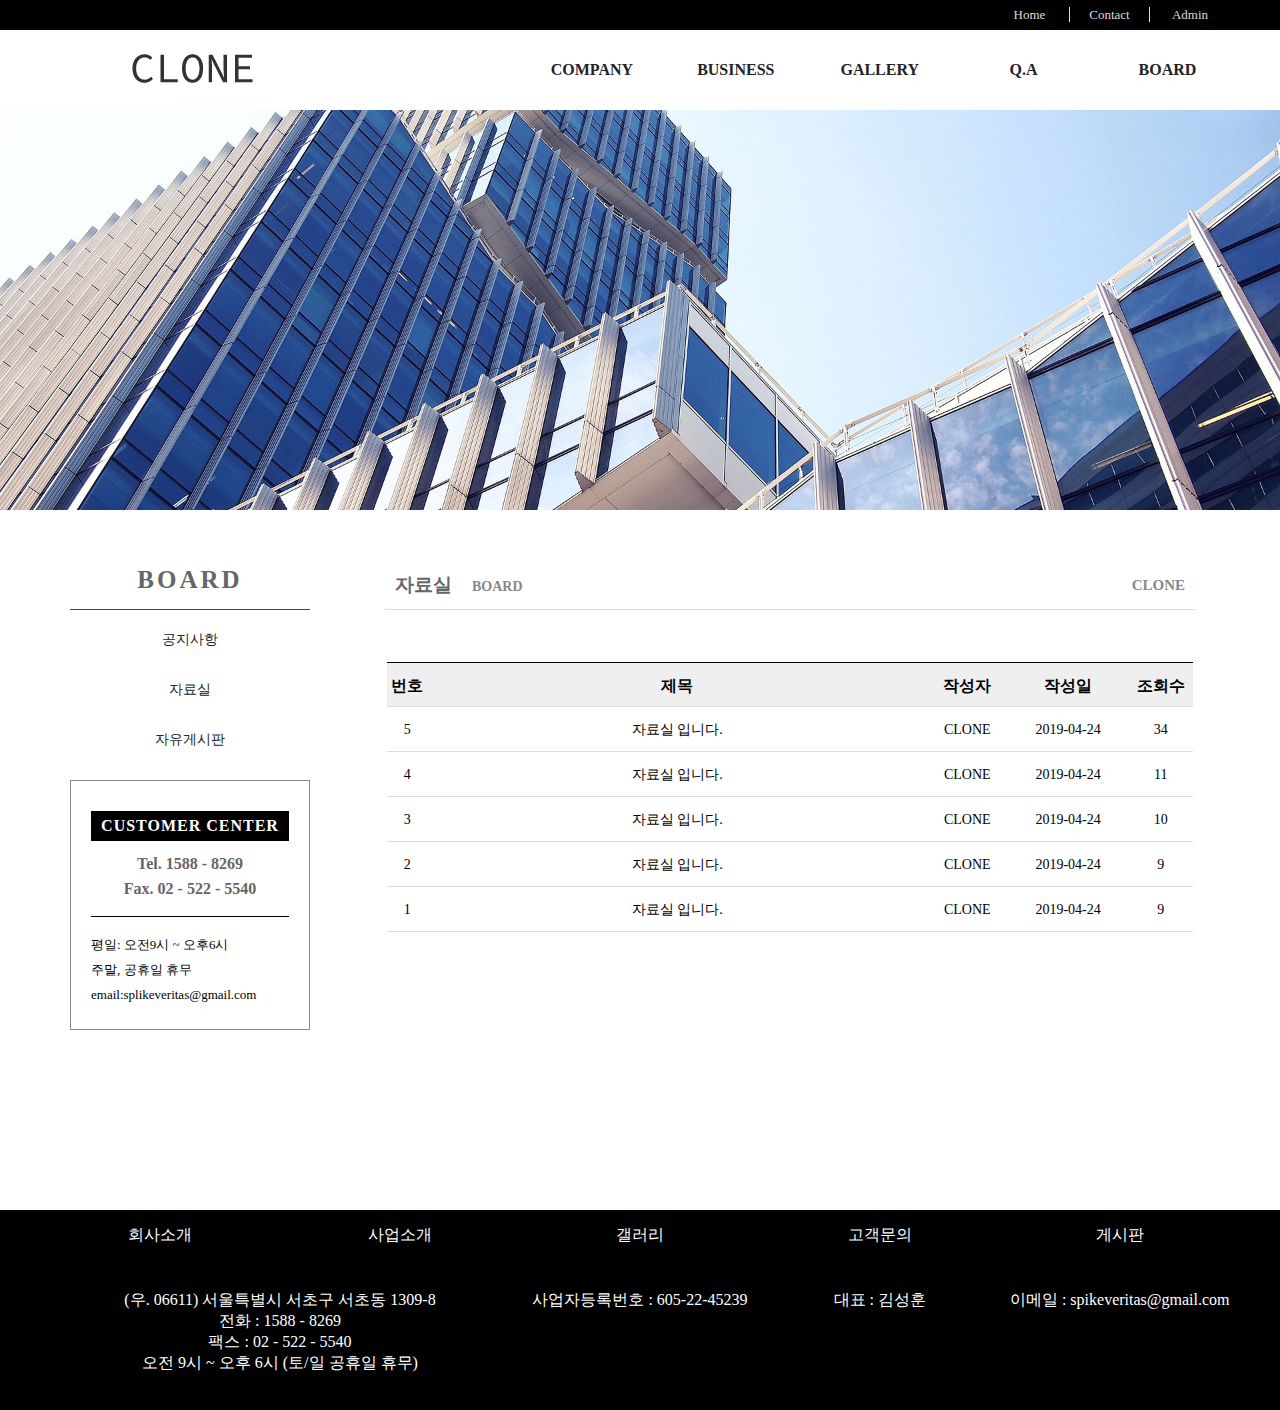
<file: clone_notice2.html>
<!DOCTYPE html>
<html lang="en">
<head>
    <meta charset="UTF-8">
    <meta name="viewport" content="width=device-width, initial-scale=1.0">
    <meta http-equiv="X-UA-Compatible" content="ie=edge">
    <link rel="stylesheet" href="css/clone_notice.css">
    <link rel="stylesheet" href="css/clone_notice2.css">
    <link rel="stylesheet" href="css/clone_header_footer.css">
    <script src="https://code.jquery.com/jquery-1.12.4.min.js"></script>
    <script src="js/clone_notice.js"></script>
    <script src="js/clone_hi_map.js"></script>
    <script src="js/clone_menu.js"></script>
    <title>CLONE</title>
</head>
<body>
    <div class="wrap">
        <div class="header">
            <div class="header_top">
                <div class="header_size">
                    <p>
                        <span>Home</span><span>Contact</span><span>Admin</span>
                    </p>
                </div>
            </div>
            <div class="header_bot">
                <div class="header_size">
                    <div class="h_logo fl">
                        <a href="index.html"></a>
                    </div>
                    <ul class="menu fr">
                        <li class="main_menu">
                            <a href="clone_hi.html">COMPANY</a>
                            <ul class="sub_menu">
                                <li><a href="clone_hi.html">인사말</a></li>
                                <li><a href="clone_map.html">오시는길</a></li>
                            </ul>
                        </li>
                        <li class="main_menu">
                            <a href="clone_business.html">BUSINESS</a>
                            <ul class="sub_menu">
                                <li><a href="clone_business.html">사업영역</a></li>
                                <li><a href="clone_business2.html">사업소개</a></li>
                            </ul>
                        </li>
                        <li class="main_menu">
                            <a href="clone_gall.html">GALLERY</a>
                        </li>
                        <li class="main_menu">
                            <a href="clone_qna.html">Q.A</a>
                        </li>
                        <li class="main_menu">
                            <a href="clone_notice.html">BOARD</a>
                            <ul class="sub_menu">
                                <li><a href="clone_notice.html">공지사항</a></li>
                                <li><a href="clone_notice2.html">자료실</a></li>
                                <li><a href="clone_notice3.html">자유게시판</a></li>
                            </ul>
                        </li>
                    </ul>
                    <div class="ham">
                        <div id="line_t" class="line"></div>
                        <div id="line_m" class="line"></div>
                        <div id="line_b" class="line"></div>
                    </div>
                    <ul class="ham_menu">
                        <li class="ham_main_menu">
                            <a href="clone_hi.html">COMPANY</a>
                        </li>
                        <li class="ham_main_menu">
                            <a href="clone_business.html">BUSINESS</a>
                        </li>
                        <li class="ham_main_menu">
                            <a href="clone_gall.html">GALLERY</a>
                        </li>
                        <li class="ham_main_menu">
                            <a href="clone_qna.html">Q.A</a>
                        </li>
                        <li class="ham_main_menu">
                            <a href="clone_notice.html">BOARD</a>
                        </li>
                    </ul>
                </div>
            </div>                   
        </div>
        <!-- main_banner -->
        <div class="main_banner">
            <div class="main_img img1"></div>
            <div class="main_img img2"></div>
            <div class="main_img img3"></div>
        </div>
        <!-- company -->
        <div class="company">
            <div class="company_size">
                <div class="com_fl fl">
                    <div class="com_fl_title">
                        <h3>BOARD</h3>
                    </div>
                    <div class="com_fl_info">
                        <p>
                            <a href="clone_notice.html">공지사항</a>
                        </p>
                        <p>
                            <a href="clone_notice2.html">자료실</a>
                        </p>
                        <p>
                            <a href="clone_notice3.html">자유게시판</a>
                        </p>

                    </div>
                    <div class="com_fl_customer">
                        <div class="cus_top">
                            <p class="cus_big">CUSTOMER CENTER</p>
                            <p class="cus_small">Tel. 1588 - 8269</p>
                            <p class="cus_small">Fax.  02 - 522 - 5540</p>
                        </div>
                        <div class="cus_bot">
                            <p>평일: 오전9시 ~ 오후6시</p>
                            <p>주말, 공휴일 휴무</p>
                            <p>email:splikeveritas@gmail.com</p>
                        </div>
                    </div>
                </div>
            <!-- com_fr 두번째 탭 -->
            <div class="com_fr2 fl">
                <h3>
                    <span>자료실</span><span class="small small1">BOARD</span>
                    <span class="fr small">CLONE</span>
                </h3>
                <table>
                    <tr class="line1">
                        <th>번호</th>
                        <th>제목</th>
                        <th>작성자</th>
                        <th>작성일</th>
                        <th>조회수</th>
                    </tr>
                    <tr>
                        <td>5</td>
                        <td>자료실 입니다.</td>
                        <td>CLONE</td>
                        <td>2019-04-24</td>
                        <td>34</td>
                    </tr>
                    <tr>
                        <td>4</td>
                        <td>자료실 입니다.</td>
                        <td>CLONE</td>
                        <td>2019-04-24</td>
                        <td>11</td>
                    </tr>
                    <tr>
                        <td>3</td>
                        <td>자료실 입니다.</td>
                        <td>CLONE</td>
                        <td>2019-04-24</td>
                        <td>10</td>
                    </tr>
                    <tr>
                        <td>2</td>
                        <td>자료실 입니다.</td>
                        <td>CLONE</td>
                        <td>2019-04-24</td>
                        <td>9</td>
                    </tr>
                    <tr>
                        <td>1</td>
                        <td>자료실 입니다.</td>
                        <td>CLONE</td>
                        <td>2019-04-24</td>
                        <td>9</td>
                    </tr>
                </table>
            </div>
        </div>
    </div>
        <!-- footer -->
        <div class="footer">
            <div class="footer_size">
                <div class="f_top">
                    <p>회사소개</p>
                    <p>사업소개</p>
                    <p>갤러리</p>
                    <p>고객문의</p>
                    <p>게시판</p>
                </div>
                <div class="f_bot">
                    <div class="f_bot_fl fl">
                        <p>(우. 06611) 서울특별시 서초구 서초동 1309-8</p>
                        <p>전화 : 1588 - 8269</p>
                        <p>팩스 : 02 - 522 - 5540</p>
                        <p>오전 9시 ~ 오후 6시 (토/일 공휴일 휴무)</p>
                    </div>
                    <div class="f_bot_fr fl">
                        <p>사업자등록번호 : 605-22-45239</p>
                        <p>대표 : 김성훈</p>
                        <p>이메일 : spikeveritas@gmail.com</p>
                    </div>
                </div>
            </div>
        </div>
    </div>
</div>
</body>
</html>
</file>
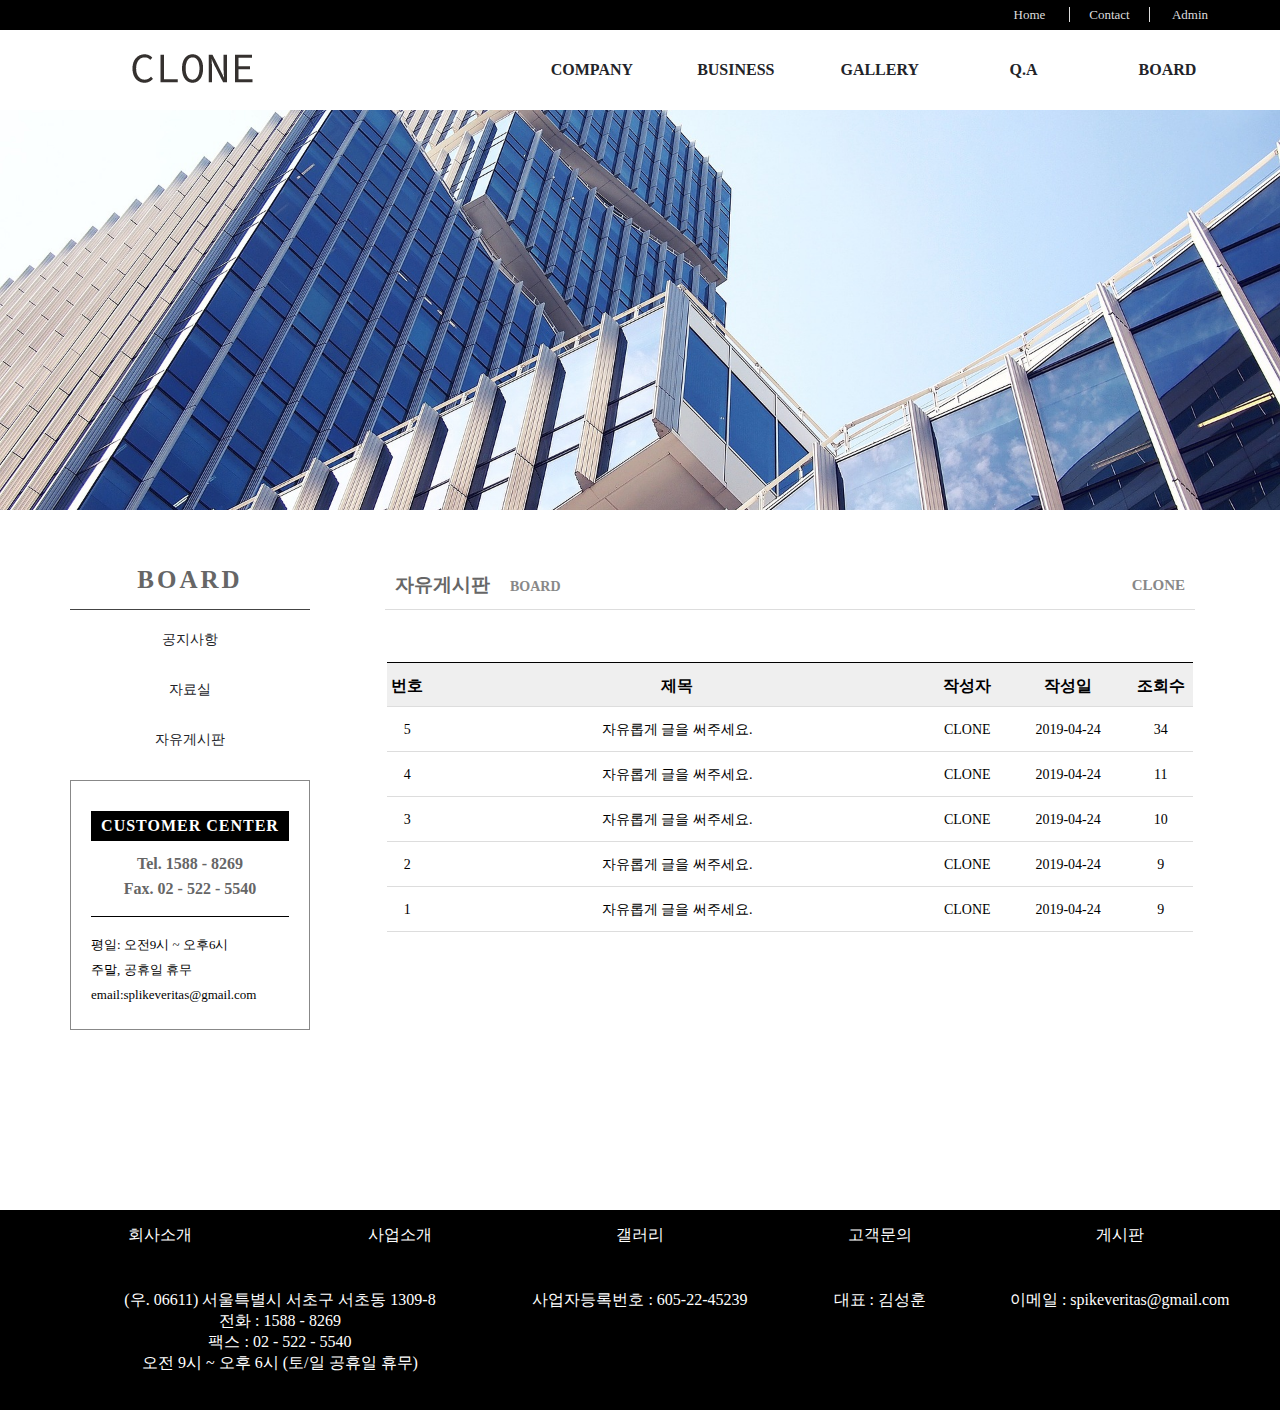
<file: clone_notice3.html>
<!DOCTYPE html>
<html lang="en">
<head>
    <meta charset="UTF-8">
    <meta name="viewport" content="width=device-width, initial-scale=1.0">
    <meta http-equiv="X-UA-Compatible" content="ie=edge">
    <link rel="stylesheet" href="css/clone_notice3.css">
    <link rel="stylesheet" href="css/clone_notice.css">
    <link rel="stylesheet" href="css/clone_header_footer.css">
    <script src="https://code.jquery.com/jquery-1.12.4.min.js"></script>
    <script src="js/clone_notice.js"></script>
    <script src="js/clone_hi_map.js"></script>
    <script src="js/clone_menu.js"></script>
    <title>CLONE</title>
</head>
<body>
    <div class="wrap">
        <div class="header">
            <div class="header_top">
                <div class="header_size">
                    <p>
                        <span>Home</span><span>Contact</span><span>Admin</span>
                    </p>
                </div>
            </div>
            <div class="header_bot">
                <div class="header_size">
                    <div class="h_logo fl">
                        <a href="index.html"></a>
                    </div>
                    <ul class="menu fr">
                        <li class="main_menu">
                            <a href="clone_hi.html">COMPANY</a>
                            <ul class="sub_menu">
                                <li><a href="clone_hi.html">인사말</a></li>
                                <li><a href="clone_map.html">오시는길</a></li>
                            </ul>
                        </li>
                        <li class="main_menu">
                            <a href="clone_business.html">BUSINESS</a>
                            <ul class="sub_menu">
                                <li><a href="clone_business.html">사업영역</a></li>
                                <li><a href="clone_business2.html">사업소개</a></li>
                            </ul>
                        </li>
                        <li class="main_menu">
                            <a href="clone_gall.html">GALLERY</a>
                        </li>
                        <li class="main_menu">
                            <a href="clone_qna.html">Q.A</a>
                        </li>
                        <li class="main_menu">
                            <a href="clone_notice.html">BOARD</a>
                            <ul class="sub_menu">
                                <li><a href="clone_notice.html">공지사항</a></li>
                                <li><a href="clone_notice2.html">자료실</a></li>
                                <li><a href="clone_notice3.html">자유게시판</a></li>
                            </ul>
                        </li>
                    </ul>
                    <div class="ham">
                        <div id="line_t" class="line"></div>
                        <div id="line_m" class="line"></div>
                        <div id="line_b" class="line"></div>
                    </div>
                    <ul class="ham_menu">
                        <li class="ham_main_menu">
                            <a href="clone_hi.html">COMPANY</a>
                        </li>
                        <li class="ham_main_menu">
                            <a href="clone_business.html">BUSINESS</a>
                        </li>
                        <li class="ham_main_menu">
                            <a href="clone_gall.html">GALLERY</a>
                        </li>
                        <li class="ham_main_menu">
                            <a href="clone_qna.html">Q.A</a>
                        </li>
                        <li class="ham_main_menu">
                            <a href="clone_notice.html">BOARD</a>
                        </li>
                    </ul>
                </div>
            </div>                   
        </div>
        <!-- main_banner -->
        <div class="main_banner">
            <div class="main_img img1"></div>
            <div class="main_img img2"></div>
            <div class="main_img img3"></div>
        </div>
        <!-- company -->
        <div class="company">
            <div class="company_size">
                <div class="com_fl fl">
                    <div class="com_fl_title">
                        <h3>BOARD</h3>
                    </div>
                    <div class="com_fl_info">
                        <p>
                            <a href="clone_notice.html">공지사항</a>
                        </p>
                        <p>
                            <a href="clone_notice2.html">자료실</a>
                        </p>
                        <p>
                            <a href="clone_notice3.html">자유게시판</a>
                        </p>

                    </div>
                    <div class="com_fl_customer">
                        <div class="cus_top">
                            <p class="cus_big">CUSTOMER CENTER</p>
                            <p class="cus_small">Tel. 1588 - 8269</p>
                            <p class="cus_small">Fax.  02 - 522 - 5540</p>
                        </div>
                        <div class="cus_bot">
                            <p>평일: 오전9시 ~ 오후6시</p>
                            <p>주말, 공휴일 휴무</p>
                            <p>email:splikeveritas@gmail.com</p>
                        </div>
                    </div>
                </div>
            <!-- com_fr 세번째 탭 -->
            <div class="com_fr3 fl">
                <h3>
                    <span>자유게시판</span><span class="small small1">BOARD</span>
                    <span class="fr small">CLONE</span>
                </h3>
                <table>
                    <tr class="line1">
                        <th>번호</th>
                        <th>제목</th>
                        <th>작성자</th>
                        <th>작성일</th>
                        <th>조회수</th>
                    </tr>
                    <tr>
                        <td>5</td>
                        <td>자유롭게 글을 써주세요.</td>
                        <td>CLONE</td>
                        <td>2019-04-24</td>
                        <td>34</td>
                    </tr>
                    <tr>
                        <td>4</td>
                        <td>자유롭게 글을 써주세요.</td>
                        <td>CLONE</td>
                        <td>2019-04-24</td>
                        <td>11</td>
                    </tr>
                    <tr>
                        <td>3</td>
                        <td>자유롭게 글을 써주세요.</td>
                        <td>CLONE</td>
                        <td>2019-04-24</td>
                        <td>10</td>
                    </tr>
                    <tr>
                        <td>2</td>
                        <td>자유롭게 글을 써주세요.</td>
                        <td>CLONE</td>
                        <td>2019-04-24</td>
                        <td>9</td>
                    </tr>
                    <tr>
                        <td>1</td>
                        <td>자유롭게 글을 써주세요.</td>
                        <td>CLONE</td>
                        <td>2019-04-24</td>
                        <td>9</td>
                    </tr>
                </table>
            </div>
        </div>
    </div>
        <!-- footer -->
        <div class="footer">
            <div class="footer_size">
                <div class="f_top">
                    <p>회사소개</p>
                    <p>사업소개</p>
                    <p>갤러리</p>
                    <p>고객문의</p>
                    <p>게시판</p>
                </div>
                <div class="f_bot">
                    <div class="f_bot_fl fl">
                        <p>(우. 06611) 서울특별시 서초구 서초동 1309-8</p>
                        <p>전화 : 1588 - 8269</p>
                        <p>팩스 : 02 - 522 - 5540</p>
                        <p>오전 9시 ~ 오후 6시 (토/일 공휴일 휴무)</p>
                    </div>
                    <div class="f_bot_fr fl">
                        <p>사업자등록번호 : 605-22-45239</p>
                        <p>대표 : 김성훈</p>
                        <p>이메일 : spikeveritas@gmail.com</p>
                    </div>
                </div>
            </div>
        </div>
    </div>
</div>
</body>
</html>
</file>
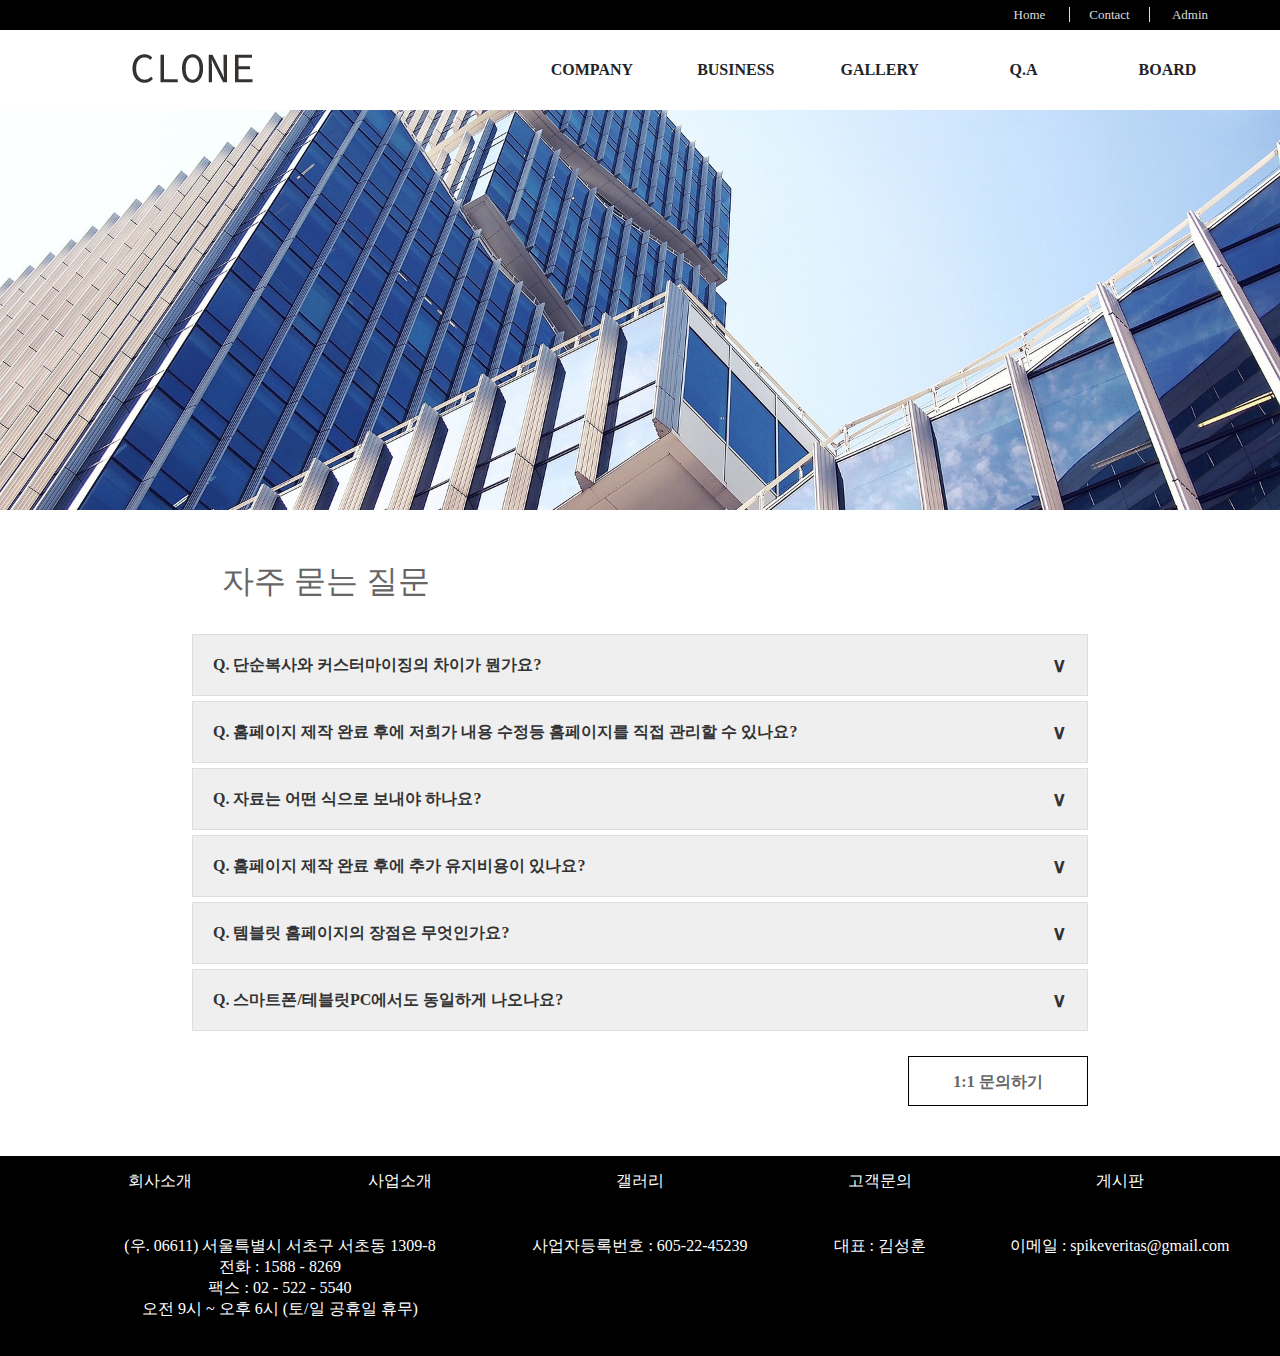
<file: clone_qna.html>
<!DOCTYPE html>
<html lang="en">
<head>
    <meta charset="UTF-8">
    <meta name="viewport" content="width=device-width, initial-scale=1.0">
    <meta http-equiv="X-UA-Compatible" content="ie=edge">
    <link rel="stylesheet" href="css/clone_header_footer.css">
    <link rel="stylesheet" href="css/clone_qna.css">
    <script src="https://code.jquery.com/jquery-1.12.4.min.js"></script>
    <script src="js/clone_menu.js"></script>
    <script src="js/clone_qna.js"></script>
    <title>CLONE</title>
</head>
<body>
    <div class="wrap">
        <div class="header">
            <div class="header_top">
                <div class="header_size">
                    <p>
                        <span>Home</span><span>Contact</span><span>Admin</span>
                    </p>
                </div>
            </div>
            <div class="header_bot">
                <div class="header_size">
                    <div class="h_logo fl">
                        <a href="index.html"></a>
                    </div>
                    <ul class="menu fr">
                        <li class="main_menu">
                            <a href="clone_hi.html">COMPANY</a>
                            <ul class="sub_menu">
                                <li><a href="clone_hi.html">인사말</a></li>
                                <li><a href="clone_map.html">오시는길</a></li>
                            </ul>
                        </li>
                        <li class="main_menu">
                            <a href="clone_business.html">BUSINESS</a>
                            <ul class="sub_menu">
                                <li><a href="clone_business.html">사업영역</a></li>
                                <li><a href="clone_business2.html">사업소개</a></li>
                            </ul>
                        </li>
                        <li class="main_menu">
                            <a href="clone_gall.html">GALLERY</a>
                        </li>
                        <li class="main_menu">
                            <a href="clone_qna.html">Q.A</a>
                        </li>
                        <li class="main_menu">
                            <a href="clone_notice.html">BOARD</a>
                            <ul class="sub_menu">
                                <li><a href="clone_notice.html">공지사항</a></li>
                                <li><a href="clone_notice2.html">자료실</a></li>
                                <li><a href="clone_notice3.html">자유게시판</a></li>
                            </ul>
                        </li>
                    </ul>
                    <div class="ham">
                        <div id="line_t" class="line"></div>
                        <div id="line_m" class="line"></div>
                        <div id="line_b" class="line"></div>
                    </div>
                    <ul class="ham_menu">
                        <li class="ham_main_menu">
                            <a href="clone_hi.html">COMPANY</a>
                        </li>
                        <li class="ham_main_menu">
                            <a href="clone_business.html">BUSINESS</a>
                        </li>
                        <li class="ham_main_menu">
                            <a href="clone_gall.html">GALLERY</a>
                        </li>
                        <li class="ham_main_menu">
                            <a href="clone_qna.html">Q.A</a>
                        </li>
                        <li class="ham_main_menu">
                            <a href="clone_notice.html">BOARD</a>
                        </li>
                    </ul>

                </div>
            </div>                   
        </div>
        <!-- main_banner -->
        <div class="main_banner">
            <div class="main_img img1"></div>
            <div class="main_img img2"></div>
            <div class="main_img img3"></div>
        </div>
        <!-- qua -->
        <div class="qna">
            <h1>자주 묻는 질문</h1>
            <ul class="qna_box">
                <li class="qn">
                    <span class="qn_a">
                    Q. 단순복사와 커스터마이징의 차이가 뭔가요?</span>
                    <span class="qna_img">∨</span>
                </li>
                <li class="na">단순복사는 샘플사이트 그래돌 고객님의 홈페이지 계정에 복사해드리고, 내용은 고객님께서 직접 수정해서 완성하는 방법이며 커스터마이징은 보내주신 자료들을 토대로 저희가 수정, 제작하여 완성하는 방법입니다.</li>
            </ul>
            <ul class="qna_box">
                <li class="qn">
                    <span class="qn_a">Q. 홈페이지 제작 완료 후에 저희가 내용 수정등 홈페이지를 직접 관리할 수 있나요?</span>
                    <span class="qna_img">∨</span>
                </li>
                <li class="na">HTML, CSS에 대해 어느정도 아시는 고객님이라면 충분히 직접 수정, 홈페이지 관리가 가능합니다. 관리자 페이지에서 소스 수정을 통해, 또는 FTP를 이용해 쉽게 관리하실 수 있습니다.</li>
            </ul>
            <ul class="qna_box">
                <li class="qn">
                    <span class="qn_a">Q. 자료는 어떤 식으로 보내야 하나요?</span>
                    <span class="qna_img">∨</span>
                </li>
                <li class="na">단순복사는 샘플사이트 그래돌 고객님의 홈페이지 계정에 복사해드리고, 내용은 고객님께서 직접 수정해서 완성하는 방법이며 커스터마이징은 보내주신 자료들을 토대로 저희가 수정, 제작하여 완성하는 방법입니다.</li>
            </ul>
            <ul class="qna_box">
                <li class="qn">
                    <span class="qn_a">Q. 홈페이지 제작 완료 후에 추가 유지비용이 있나요?</span>
                    <span class="qna_img">∨</span>
                </li>
                <li class="na">CAFE24 빌더호스팅(웹호스팅) 월 사용로외에는 
                <span class="red">추가로 지불하실 비용은 없습니다.</span>
            </li>
            </ul>
            <ul class="qna_box">
                <li class="qn">
                    <span class="qn_a">Q. 템블릿 홈페이지의 장점은 무엇인가요?</span>
                    <span class="qna_img">∨</span>
                </li>
                <li class="na">
                    1. 저렴한 비용 - 미리 제작된 템플릿 홈페이지는 기존의 맞춤형 홈페이지 제작 비용보다 절반 이상 저렴한 비용으로 제작이 가능합니다. <br>
                    2. 스피드 제작 - 템플릿 홈페이지는 제작 기간이 짧아 오래 기다리실 필요가 없습니다.<br>
                    3. 높은 만족도 - 디자인되어 있는 템플릿 홈페이지에서 취향에 맞는 홈페이지를 선택하기에 결과물 예측이 가능합니다. <br>
                    4. 넓은 선택폭 - 새로운 템플릿 홈페잊가 지속적으로 추가되어 홈페이지 선택의 폭이 넓습니다.
                </li>
            </ul>
            <ul class="qna_box">
                <li class="qn">
                    <span class="qn_a">Q. 스마트폰/테블릿PC에서도 동일하게 나오나요?</span>    <span class="qna_img">∨</span>
                </li>
                <li class="na">모바일 N 템플릿은 모든 웹브라우저에서 크로스브라우징 테스트를 완료하였습니다. <br>
                PC, 스마트폰, 태블릿PC, 익스플로러, 크롬, 사파리, 파이어폭스 등에서 99%이상 동일하게 보여집니다.</li>
            </ul>
            <div class="qna_online">
                <a href="#">1:1 문의하기</a>
                <div class="fake_online"><a href="#">1:1 문의하기</a></div>
            </div>
            
        </div>
        <!-- footer -->
        <div class="footer">
            <div class="footer_size">
                <div class="f_top">
                    <p>회사소개</p>
                    <p>사업소개</p>
                    <p>갤러리</p>
                    <p>고객문의</p>
                    <p>게시판</p>
                </div>
                <div class="f_bot">
                    <div class="f_bot_fl fl">
                        <p>(우. 06611) 서울특별시 서초구 서초동 1309-8</p>
                        <p>전화 : 1588 - 8269</p>
                        <p>팩스 : 02 - 522 - 5540</p>
                        <p>오전 9시 ~ 오후 6시 (토/일 공휴일 휴무)</p>
                    </div>
                    <div class="f_bot_fr fl">
                        <p>사업자등록번호 : 605-22-45239</p>
                        <p>대표 : 김성훈</p>
                        <p>이메일 : spikeveritas@gmail.com</p>
                    </div>
                </div>
            </div>
        </div>
    </div>
</div>
</body>
</html>
</file>
<file: css/clone_header_footer.css>
*{padding:0; margin:0; border:0; box-sizing:border-box;list-style: none;text-decoration: none;}

.fl{float:left;}
.fr{float:right;}
a{color:#222328;}

.wrap{width:100%;}

.header{width:100%; height:110px;}
.header_fixed{background:#fff; border-bottom:1px solid #666; position: fixed; top:0; z-index:999;}
.footer_size,.header_size{width:100%; max-width:1200px; height:100%; margin:auto;}

.h_logo{width:25%; height:100%; background:url('../img/H_LOGO.png')no-repeat center / cover;}
.h_logo a{display: block; width:100%; height:100%;}

.header_top{width:100%; height:30px; background:#000;}
.header_top p{width:250px; height:100%; padding-top:5px; margin:auto; float:right;}
.header_top p span{display: inline-block; width:80px; height:60%; border-right:1px solid; color:#ddd; font-size:13px; text-align: center;}
.header_top p span:last-child{border:0;}

.header_bot{width:100%; height:80px;}

.menu{width:60%; height:100%; line-height: 80px; text-align: center;}
.main_menu{width:calc((100% / 5) - 0.1px); height:100%; font-weight: bold; position: relative; float:left;}

.sub_menu{display: none; width:100%; line-height:50px; background:#fff; font-size:13px; position: absolute; top:80px; left:0; z-index: 9;}
.sub_menu li{width:70%; margin:auto; border-bottom:1px solid #888;}
.sub_menu li a{color:#666;}
.sub_menu li:last-child{border-bottom:0;}


/* main_img 부분 */
.img1{background:url('../img/architecture-1448221_1920.jpg')no-repeat center / cover;}
.img2{background:url('../img/architecture-1448221_1920.jpg')no-repeat center / cover;}
.img3{background:url('../img/architecture-1448221_1920.jpg')no-repeat center / cover;}
.main_img{width:100%; height:100%; position: absolute; top:0; left:0;}
.main_banner{width:100%; height:400px; position: relative;}

/* com_fl 부분 */
.company{width:100%; height:650px; margin-bottom:50px;}
.company_size{width:100%; max-width:1200px; height:100%; margin:auto; position: relative;}

.com_fl{ width:25%; height:100%; text-align: center;}
.com_fl_title{width:80%; height:100px; line-height: 140px; margin:auto; background:#fff; border-bottom:1px solid #444;}
.com_fl_title h3{color:#666; font-size:25px; letter-spacing:3px;}

.com_fl_customer{width:80%; height:250px; padding:30px 20px; margin:10px auto; background:#fff; border:1px solid #888;}

.com_fl_info{width:100%; height:150px;}
.com_fl_info p{width:80%; line-height: 40px; margin:10px auto; font-size:14px; cursor: pointer;}

.cus_big{width:100%; height:30px; line-height:30px; margin-bottom:10px; background:#000; color:#fff; font-weight: bold; letter-spacing:1px;}
.cus_bot{line-height:25px; padding-top:15px; margin-top:15px; border-top:1px solid; font-size:13px; text-align: left;}
.cus_small{line-height:25px; color:#666; font-size:16px; font-weight: bold;}

.small1{margin-left:20px; font-size:14px;}

/* footer */
.footer{width:100%; height:200px; background:#000;}

.f_top{width:100%; height:50px;}
.f_top p{width:calc((100% / 5) - 0.1px); height:100%; line-height: 50px; color:#fff; text-align: center; float:left;}
.f_top p a{display: inline-block; width:50%; height:100%; color:#fff;}
.f_top p:hover a{border-bottom:1px solid #fff;}
.f_top p:last-child{border-right:0;}

.f_bot{width:100%; height:calc((100% - 50px) - 0.1px); padding-top:30px; color:#fff;}
.f_bot_fl{width:40%; height:100%; text-align: center;}
.f_bot_fr{width:60%; height:100%;}
.f_bot_fr p{width:calc((100% / 3) - 0.1px); text-align: center; float:left;}


@media screen and (max-width:1024px) {
    .menu{display: none;}
    .line{width:100%; height:3px; margin-bottom:10px; background:#000;}
    
    .h_line1{animation:move1 .5s forwards;}
    .h_line1_ro{animation:move1_ro .5s forwards;}
    
    .h_line2{animation: move2 .1s .3s forwards;}
    .h_line2_ro{animation:move2_ro .5s forwards;}

    .h_line3{margin-bottom:0; animation: move3 .5s forwards;}
    .h_line3_ro{animation:move3_ro .5s forwards;}
    
    .ham{width:43px; height:30px; margin-top:22px; margin-right:25px; float:right;}
    .ham_menu{display: none; width:100%; height:100vh; background:rgba(0,0,0,.7); position: fixed; top:110px; left:0; z-index: 999;}
    .ham_main_menu{width:40%; height:100px; line-height: 100px; margin:auto; border-bottom:3px solid #fff; font-size:23px; text-align: center;}
    .ham_main_menu a{color:#fff;}

    .f_bot_fl{width:100%;}
    .f_bot_fr{display: none;}

    @keyframes move1 {0%{transform:rotate(0);} 50%{transform:translateY(13px);} 100%{transform:translateY(13px) rotate(45deg);}}
    @keyframes move1_ro {0%{transform:translateY(13px) rotate(45deg);} 50%{transform:translateY(13px) rotate(0deg);} 100%{transform:translateY(0px);}}
    @keyframes move2 {0%{transform:scale(1);} 100%{transform:scale(0);}}
    @keyframes move2_ro {0%{transform:scale(0);} 100%{transform:scale(1);}}
    @keyframes move3 {0%{transform:rotate(0);} 50%{transform:translateY(-13px);} 100%{transform:translateY(-13px) rotate(-45deg);}}
    @keyframes move3_ro {0%{transform:translateY(-13px) rotate(-45deg);} 50%{transform:translateY(-13px) rotate(0deg);} 100%{transform: translateY(0px) rotate(0deg);}}
}

@media screen and (max-width:600px) {
    .h_logo{width:30%;}
    .f_top p{font-size:14px;}
}

@media screen and (max-width:480px) {
    .footer{clear:both;}
    .f_top p{font-size:11px;}
}

@media screen and (max-width:360px) {
    .h_logo{width:40%;}

    .f_top{display: none;}
    .f_bot_fl{width:90%; margin:0 auto; float:none;}
}
</file>
<file: css/clone.css>
.mg_b_100{margin-bottom:100px;}
.main_img{width:100%; height:100%; position: absolute; top:0; left:100%;}
.main_banner{width:100%; height:700px; position: relative; overflow: hidden;}

.img1{background:url('../img/architecture-1448221_1920.jpg')no-repeat center / cover;}
.img2{background:url('../img/businessman-2682712_1920.jpg')no-repeat center / cover;}
.img3{background:url('../img/300kLCNbXcYtk1bgolYNKWV61FjeXunpOk5jJ3x3uva.jpg')no-repeat center / cover;}


.left{left:30px;}
.right{right:30px;}
.right,.left{width:50px; height:50px; color:#fff; font-size:50px; position: absolute; top:50%; transform:translateY(-50%); z-index:999;}

.indi{width:140px; height:20px; position: absolute; bottom:30px; left:50%; transform:translateX(-50%);}
.indi_cir{width:20px; height:100%; margin-right:37px; background:rgba(0,0,0,.5); border-radius:25px; float:left;}
.indi_cir:last-child{margin-right:0;}

/* content */
.business,.contact,.content{ width:100%; height:600px;}

.content{padding:50px 0; background:#faf7f7;}
.content_top{width:500px; height:100px; margin:auto; color:#999; text-align: center;}
.content_bot{width:100%; height:calc((100% - 50px) - 0.1px);}
.content_size{width:100%; max-width:1200px; height:calc((100% - 50px) - 0.1px); margin:auto;}

.t_big{font-size:40px; font-weight: bold; letter-spacing: 10px;}
.t_small{font-size:16px;}

.con{width:calc((100% / 4) - 0.1px); height:calc((100% - 80px) - 0.1px); margin-top:30px; transform:translateY(30%); float:left; overflow: hidden; opacity: 0;}
.con_img{width:70%; height:70%; margin:auto; background:#666; border-radius: 200px; overflow: hidden;}
.con_img:hover img{transform: scale(1.2); transition:all .5s;}

.con_t{text-align: center;}
.con_t_title{padding-top:15px; color:#888; font-size:20px; font-weight: bold;}
.con_t_small{padding-top:10px; font-size:14px;}

.contact_size,.business_size{width:100%; max-width:1200px; height:100%; margin:auto;}

.contact_top{color:#444; text-align: center;}
.contact_top h1,.business_top h1{margin-bottom:10px; font-size:40px;}

.contact_bot,.business_bot{width:100%; height:calc((100% - 75px) - 0.1px);}

.contact{margin:50px 0; transform: translateY(15%); opacity: 0;}
.contact_bot_fl{width:60%; height:80%; margin-top:3%; float:left; overflow: hidden;}
.contact_bot_fr{width:calc((40% - 60px) - 0.1px); height:80%; padding:0 40px; margin-top:5%; float:left;}
.contact_bot_fr p{line-height: 40px; color:#444; font-size:15px; text-indent: 10px;}
.contact_bot_fr h2{line-height: 50px; border-bottom:1px solid #666; color:#666; letter-spacing: 10px; text-indent: 10px;}



.business{padding:50px 0; background:url('../img/main_visual_002.jpg')no-repeat; background-attachment: fixed;}
.business_top{color:#fff; text-align: center;}

.business_box{width:calc(((100% - 80px) / 3) - 0.1px); height:calc((100% - 50px) - 0.1px); margin-top:50px; margin-right:40px; transform:translateY(30%); float:left; overflow: hidden; opacity:0;}
.business_box_txt{padding-top:10px; color:#fff; text-align: center;}
.business_box:last-child{margin-right:0;}
.business_box_img{width:100%; height:80%; margin:auto; overflow: hidden;}
.business_box_img:hover img{transform: scale(1.2); transition:all .5s;}

.p_t{margin-top:26px;}
.ham_menu{display: none;}

@media screen and (max-width:1200px) {
    .con{width:calc(((100% - 30px) / 2) - 0.1px); height:calc((50% - 75px) - 0.1px); border-radius: 0;}
    .con_img{width:100%; height:80%; border-radius: 0;}
    .con_img img{width:100%;}
    .con:nth-child(odd){margin-right:30px;}
    
    .content{height:1400px;}
    .content_size{height:100%;}
    
}

@media screen and (max-width:768px) {
    .con{width:100%; height:calc((25% - 40px) - 0.1px); float:none;}
    .con_img{height:70%;}

    .content{height:1800px;}

    .business{height:1800px;}
    .business_box{width:100%; height:calc(((100% - 120px) / 3) - 0.1px); float:none;}
    .business_box_img img{width:100%;}
    .business_box:last-child .business_box_img img{height:100%;}

    .contact_bot_fr,.contact_bot_fl{width:100%; height:calc((50% - 50px) - 0.1px); float:none;}
}
</file>
<file: css/clone_business.css>
.company{height:900px;}

.com_fr{width:75%; height:100%; padding:50px; float:left;}
.com_fr h1{text-align: center;}

.busi_0 {width:100%; height:80%; margin-top:50px; overflow: hidden;}
.busi_0 div{width:calc(((100% - 30px) / 2) - 0.1px); height:calc(((100% - 60px) / 3) - 0.1px); padding:30px; margin-right:30px; margin-bottom:30px; border:1px solid; text-align: center; float:left;}
.busi_0 div p{font-size:15px;}
.busi_0 div h3{width:65%; padding-bottom:10px; margin:0 auto 20px; border-bottom:2px solid navy;}
.busi_0 div:nth-child(1),.busi_0 div:nth-child(3),.busi_0 div:nth-child(5){transform:translateX(-100%);}
.busi_0 div:nth-child(2),.busi_0 div:nth-child(4), .busi_0 div:nth-child(6){margin-right:0; transform:translateX(101%);}

.busi_0 div:nth-child(5),.busi_0 div:nth-child(6){margin-bottom:0;}

.busi_0 div:hover {background:rgb(26, 26, 124); transition:all .5s;}
.busi_0 div:hover h3{border-bottom:1px solid #fff;}
.busi_0 div:hover h3,.busi_0 div:hover p{color:#fff;}

.ham_menu{display:none;}

@media screen and (max-width:1024px) {
    .com_fl{display: none;}
    .com_fr{width:100%;}
    
    .busi_0 div h3{width:80%;}
}

@media screen and (max-width:700px) {
    .com_fr{padding:50px 0;}
}

@media screen and (max-width:600px) {
    .company{height:1300px;}

    .busi_0{height:90%;}
    .busi_0 div{width:100%; height:calc(((100% - 150px) / 6) - 0.1px); margin-right:0;}
    .busi_0 div:nth-child(5){margin-bottom:30px;}
    .busi_0 div:nth-child(6){margin-bottom:0;}
}
@media screen and (max-width: 360px) {
    .company{height:1500px;}
}
</file>
<file: css/clone_business2.css>
.company{height:900px;}

.com_fr2{width:75%; height:100%; padding:50px; float:left;}

.b_img1{background:url('../img/computer-918678_960_720.jpg')no-repeat center / cover;}
.b_img2{background:url('../img/다운로드.jpg')no-repeat center / cover;}

.busi_t3,.busi_t1{padding-left:20px;}
.busi_t3,.ham_menu{display: none;}
.busi_t3,.busi_t2,.busi_t1{width:60%; height:100%; padding-top:20px;}
.busi_t3 h2,.busi_t2 h2,.busi_t1 h2{margin-bottom:30px; color:navy; font-size:23px;}

.busi_t2{padding-right:20px;}
.busi_img{width:40%; height:100%; transform:scale(0);}
.busi_t1 p,.busi_t2 p{margin-bottom:15px; font-size:15px;}

.busi_2,.busi_1{width:100%; height:50%; padding:30px 0;}

@media screen and (max-width:1024px) {
    .com_fl{display: none;}
    .com_fr2{width:100%;}
}

@media screen and (max-width:815px) {
    .company{height:1200px;}

    .busi_t1{padding-left:0;}
    .busi_t2{display:none;}
    .busi_t3{display:block; width:100%; height:50%; padding-left:0;}
    .busi_img{width:100%; height:50%; float:none;}
    .busi_t1,.busi_t2{width:100%; height:50%; float:none;}
}

@media screen and (max-width:480px) {
    .com_fr2{height:1500px; padding:50px 10px;}
    .busi_t1 p,.busi_t3 p{font-size:14px;}
    .busi_t1 h2,.busi_t3 h2{margin-bottom:15px;}
    
}
</file>
<file: css/clone_gall.css>
.gall{width:70%; height:800px; margin:50px auto 100px;}
.gall h1{line-height: 80px; color:#444; letter-spacing: 5px; text-indent: 30px;}
.gall_box{width:100%; height:calc((100% - 80px) - 0.1px);}
.gall_img{width:calc(((100% - 90px) / 4) - 0.1px); height:calc(((100% - 60px) / 3) - 0.1px); margin:0 30px 30px 0; position: relative; transition:all .8s; float:left; overflow: hidden;}
.gall_img a img{height:100%;}
.gall_img:hover{transform:scale(.9);}
.gall_img a img:nth-child(1),.gall_img a img:nth-child(5),.gall_img a img:nth-child(8),.gall_img a img:nth-child(9),.gall_img a img:nth-child(10){width:100%;}

.gall_box li:nth-child(4),.gall_box li:nth-child(8){margin-right:0;}

.ham_menu{display:none;}

@media screen and (max-width:1200px) {
    .gall{width:90%;}
}

@media screen and (max-width:1024px) {
    .gall{height:1500px;}
    .gall_img{width:calc(((100% - 30px) / 2) - 0.1px); height:calc(((100% - 120px) / 5) - 0.1px); margin:0 30px 30px 0;}
    .gall_box li:nth-child(2n){margin-right:0;}
    .gall_box li:nth-child(9),.gall_box li:nth-child(10){margin-bottom:0;}
}

@media screen and (max-width:700px) {
    .gall{height:3500px;}
    .gall_img{width:100%; height:calc(((100% - 270px) / 10) - 0.1px); margin:0 0 30px 0;}
    .gall_box li:nth-child(2n){margin-right:0;}
    .gall_box li:nth-child(9){margin-bottom:30px;}
}

@media screen and (max-width:480px) {
    .gall{width:100%;}
}
</file>
<file: css/clone_hi.css>
.main_banner{width:100%; height:400px; background:#ddd;}

.info_name{font-size:18px; font-weight: bold; text-align: right;}

/* com_fr */
.com_fr h1{width:90%; height:150px; line-height: 150px; margin:auto; color:#666; font-size:45px; font-weight: normal; text-align: center; letter-spacing:10px;}

.com_fr2{display: none;}
.com_fr2_map{width:80%; height:60%; margin:50px auto 0; overflow: hidden;}
.com_fr2,.com_fr{width:75%; height:100%; margin-top:50px; background:#fff;}
.com_fr2 h3,.com_fr h3{width:90%; height:50px; line-height: 50px; padding:0 10px; margin:auto; border-bottom:1px solid #ddd; color:#666;}

.com_cus_info{width:90%; height:calc((100% - 200px) - 0.1px); padding:0 25px; margin:auto;}
.com_cus_infom{width:100%; height:auto; overflow: hidden;}
.com_cus_info p{margin-bottom:30px; color:#444; font-size:14px;}

.cus_info_fl{width:calc((70% - 20px) - 0.1px); height:100%; margin-right:20px;}
.cus_info_img{width:calc((30% - 10px) - 0.1px); height:250px; margin-left:10px; background:#666;}

.small{color:#888; font-size:15px;}
.bold{margin-bottom:20px; color:#666; font-size:18px; font-weight: bold;}


.location{width:80%; height:20%; margin:auto;}
.location_info{width:70%; height:100%; padding-top:35px; text-align: center; float:right;}

.loc_fl{width:25%; height:100%; font-weight: bold; letter-spacing: 5px;}
.loc_fr{width:75%; height:100%; line-height: 25px; font-size:14px;}

.ham_menu{display: none;}

@media screen and (max-width:1200px) {
    .com_fr h1{font-size:38px;}
}

@media screen and (max-width:1024px) {
    .com_fl{display: none;}
    .com_fr{width:100%;}
}

@media screen and (max-width:768px) {
    .cus_info_fl{width:100%;}
    .cus_info_img{display: none;}
    
    .com_fr h1{width:100%; font-size:35px;}

    .com_cus_info{width:100%;}
}

@media screen and (max-width: 630px) {
    .com_fr h1{line-height: 75px;}
}

@media screen and (max-width: 480px) {
    .com_fr h1{font-size:28px;}
}

@media screen and (max-width: 430px) {
    .company{height: 750px;}
}

@media screen and (max-width: 320px) {
    .bold{font-size:16px;}
    .company{height:800px;}
    .com_fr h1{font-size:20px;}
    .com_cus_info p {font-size:13px;}
}
</file>
<file: css/clone_map.css>
.main_banner{width:100%; height:400px; background:#ddd;}
.info_name{font-size:18px; font-weight: bold; text-align: right;}

/* com_fr */

.com_fr{display: none;}
.com_fr h1{width:90%; height:150px; line-height: 150px; margin:auto; color:#666; font-size:45px; font-weight: normal; text-align: center; letter-spacing:10px;}
.com_fr2,.com_fr{width:75%; height:100%; margin-top:50px; background:#fff;}
.com_fr2 h3,.com_fr h3{width:90%; height:50px; line-height: 50px; padding:0 10px; margin:auto; border-bottom:1px solid #ddd; color:#666;}

.small{color:#888; font-size:15px;}

.cus_info_fl{width:calc((70% - 20px) - 0.1px); height:100%; margin-right:20px;}
.cus_info_img{width:calc((30% - 10px) - 0.1px); height:250px; margin-left:10px; background:#666;}
.com_cus_info{width:90%; height:calc((100% - 200px) - 0.1px); padding:0 25px; margin:auto;}
.com_cus_infom{width:100%; height:350px;}
.com_cus_info p{margin-bottom:30px; color:#444; font-size:14px;}
.com_cus_info .bold{color:#666; font-size:18px; font-weight: bold;}


/* com_fr2_map */
.com_fr2_map{width:80%; height:60%; margin:50px auto 0; overflow: hidden;}
.location{width:80%; height:20%; margin:auto;}
.location_info{width:70%; height:100%; padding-top:35px; text-align: center; float:right;}
.loc_fl{width:25%; height:100%; font-weight: bold; letter-spacing: 5px;}
.loc_fr{width:75%; height:100%; line-height: 25px; font-size:14px;}
.ham_menu{display: none;}

@media screen and (max-width:1024px) {
    .com_fl{display: none;}
    .com_fr2{width:100%;}
    .com_fr2_map iframe{width:820px; height:400px;}
    
    .location_info{width:90%;}
}

@media screen and (max-width:600px) {
    .loc_fl{display: none;}
    .loc_fr{width:100%; float:none;}
    .location_info,.location{width:100%;}
    
    .com_fr2_map{width:90%}
}

@media screen and (max-width:486px) {
    .com_fr2_map{width:100%;}
    .com_fr2_map iframe{width:438px; height:390px;}
}

@media screen and (max-width:320px) {
    .com_fr2_map iframe{width:320px;}
}
</file>
<file: css/clone_notice.css>
.line1{height:45px; line-height:45px; background:#efefef; border-top:1px solid; border-bottom:1px solid #ddd;}
.small{color:#888; font-size:15px;}
.info_name{font-size:18px; font-weight: bold; text-align: right;}

.com_fr3,.com_fr2,.com_fr{width:75%; height:100%; margin-top:50px; background:#fff;}
.com_fr3 h3,.com_fr2 h3,.com_fr h3{width:90%; height:50px; line-height: 50px; padding:0 10px; margin:auto; border-bottom:1px solid #ddd; color:#666;}

table{width:90%; line-height: 40px; margin:50px auto; text-align: center;}

tr{display: block; width:100%; height:45px; border-bottom:1px solid #ddd;}
td{line-height:45px; font-size:14px;}
th,td{display: block; float:left;}

tr td:nth-child(2):hover {text-decoration: underline;}
th:first-child,tr td:first-child{width:5%; height:100%;}
th:nth-child(2),tr td:nth-child(2){width:62%; height:100%; cursor: pointer;}
th:nth-child(3),tr td:nth-child(3){width:10%; height:100%;}
th:nth-child(4),tr td:nth-child(4){width:15%; height:100%;}
th:last-child,tr td:last-child{width:8%; height:100%;}

.ham_menu{display: none;}

@media screen and (max-width:1024px) {
    .com_fl{display: none;}
    .com_fr3,.com_fr2,.com_fr{width:100%;}
}

@media screen and (max-width: 768px) {
    table{width:95%;}.com_fr h3{width:95%;}
    th:first-child,tr td:first-child{width:10%;}
    th:nth-child(2),tr td:nth-child(2){width:50%; text-overflow: ellipsis; white-space: nowrap; overflow: hidden;}
    th:nth-child(4),tr td:nth-child(4){width:15%; text-overflow: ellipsis; white-space: nowrap; overflow: hidden;}
    th:nth-child(3),tr td:nth-child(3),th:last-child,tr td:last-child{width:12%;}
}
</file>
<file: css/clone_notice1.css>
.com_fr2,.com_fr3{display: none;}
</file>
<file: css/clone_notice2.css>
.com_fr3,.com_fr{display: none;}
</file>
<file: css/clone_notice3.css>
.com_fr,.com_fr2{display: none;}
</file>
<file: css/clone_qna.css>
.red{color:red;}

.qna{width:70%; height:auto; margin:50px auto; overflow: hidden;}
.qna h1{padding-left:30px; margin-bottom:30px; color:#666; font-weight: normal;}
.qna_box{width:100%; margin-bottom:5px;}

.qn{line-height: 60px; padding:0 20px; background:#efefef; border:1px solid #ddd; color:#333; font-weight: bold; cursor: pointer;}
.na{display: none; line-height: 30px; padding:10px 30px; background:#fff; border:1px solid #ddd; border-top:0; font-size:14px;}

.qna_img2{display: none;}
.qna_img2,.qna_img{font-size:20px; font-weight: bold; float:right;}

.qna_online{width:180px; height:50px; line-height: 50px; margin-top:20px; border:1px solid; font-weight: bold; text-align: center; position: relative; float:right; overflow: hidden; cursor: pointer;}
.qna_online a{color:#666;}
.qna_online:hover .fake_online{transform: translateY(0); transition:all .3s;}

.fake_online{width:100%; height:100%; background:#000; position: absolute; top:0; left:0; transform: translateY(-100%);}
.fake_online a{color:#fff; font-weight: normal;}

.ham_menu{display: none;}

@media screen and (max-width:1024px) {
    .qna{width:80%;}
}

@media screen and (max-width:768px) {
    .qna{width:95%;}
    .qna_online{width:60%; margin:20px auto 0; float:none;}
    .qna_box{width:100%;}
    .qn_a{display: inline-block; width:97%; text-overflow: ellipsis; white-space: nowrap; overflow: hidden;}
    .qna_img{display: inline-block; width:3%;}
}
</file>
